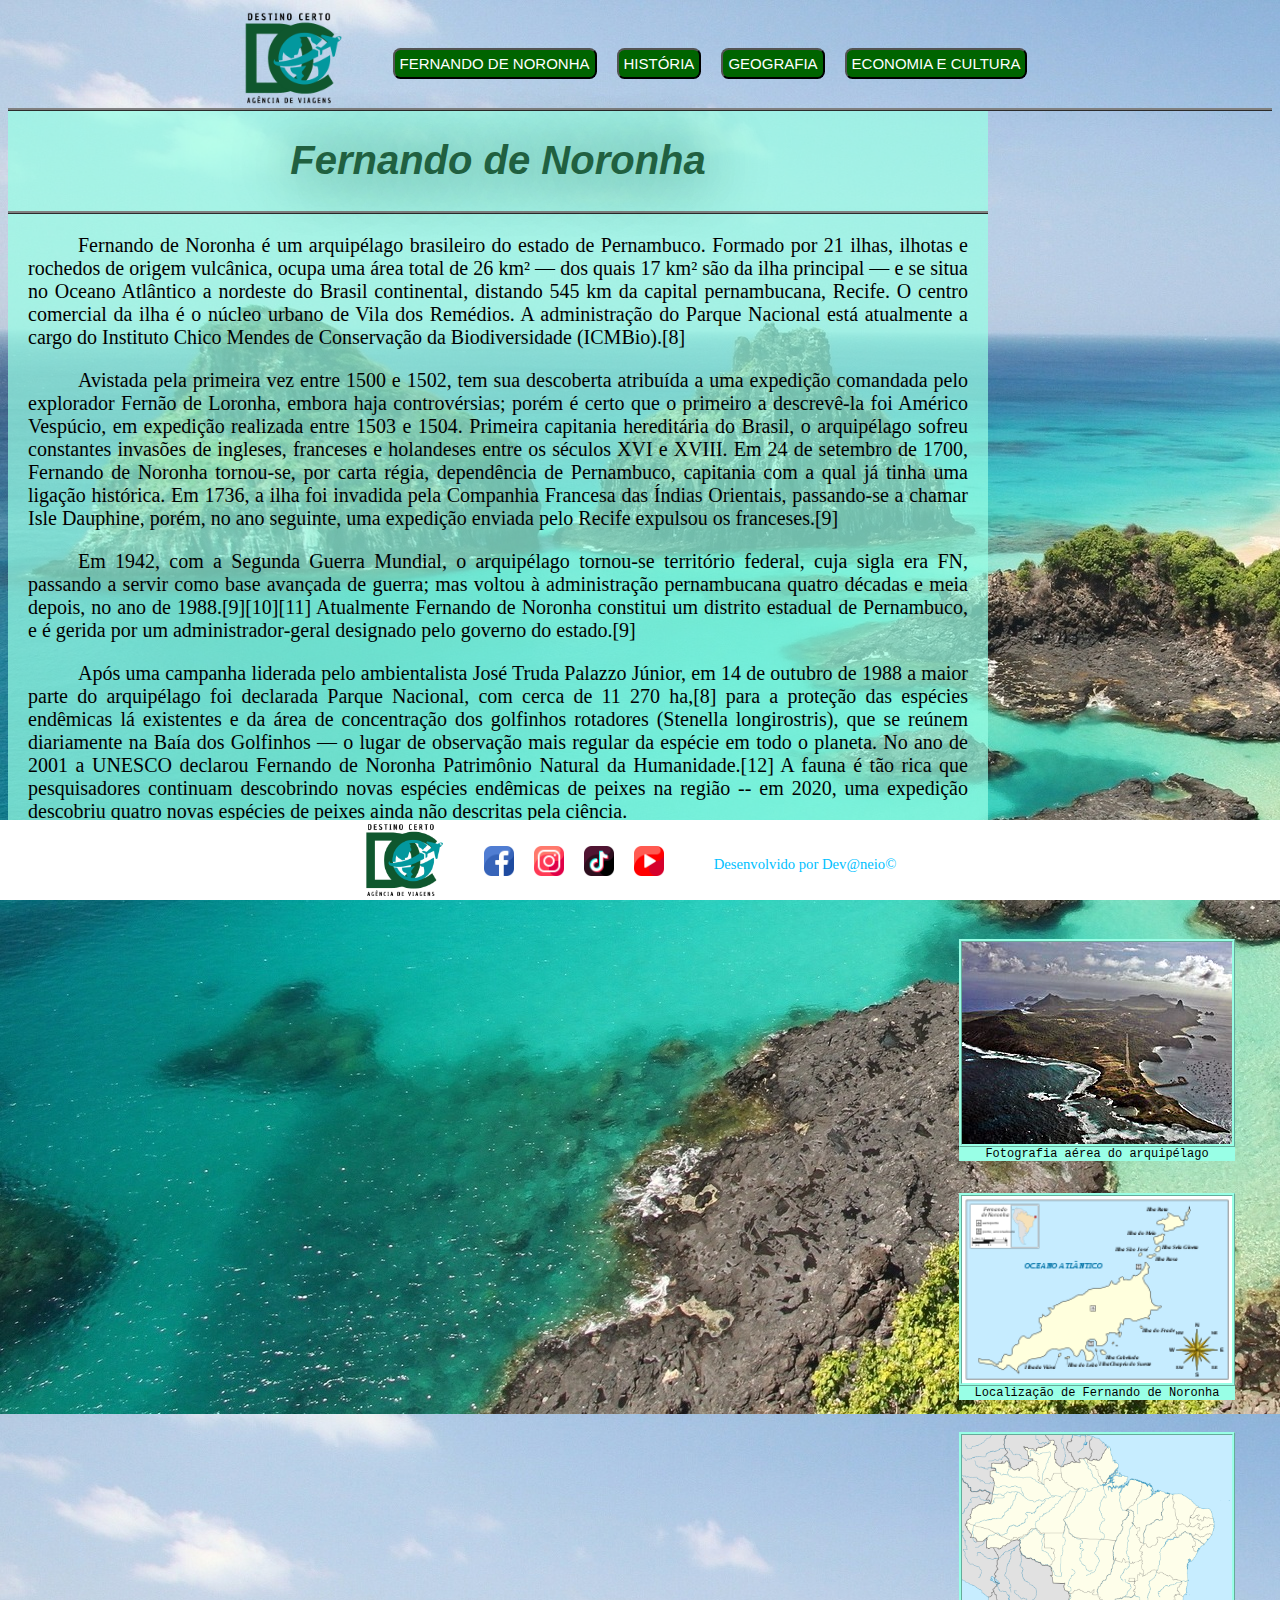
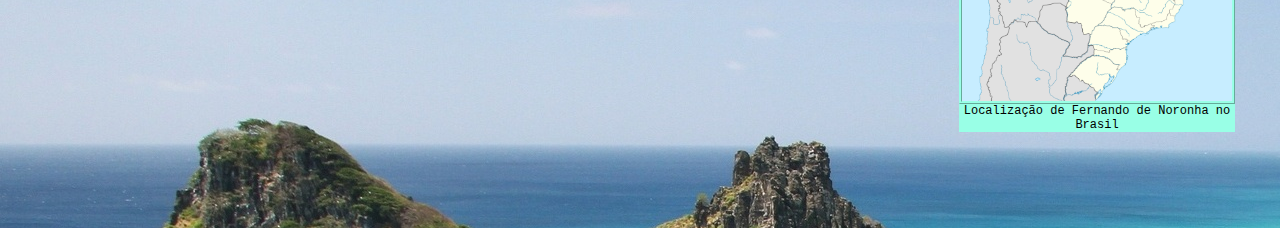
<file: index.html>
<!DOCTYPE html>
<html lang="pt-br">
	<head>
		<meta charset="utf-8">
		<meta name="viewport" content="width=device-width, initial-scale=1">
		<title>Destino Certo Agência de Viagens</title>

		<link rel="icon" href="Imagens/icone.png">
		<link rel="stylesheet" type="text/css" href="estilo.css">		
	</head>

	<body background="Imagens/fundo.jpg">
		<header>
			<div>
				<img id="logo" src="Imagens/logo.png">
			</div>

			<nav id="menu">
				<ul>
					<li><a href="index.html"><button>Fernando de Noronha</button></a></li>
					<li><a href="historia.html" target="blank"><button>História</button></a></li>
					<li><a href="geografia.html" target="blank"><button>Geografia</button></a></li>
					<li><a href="economia.html" target="blank"><button>Economia e Cultura</button></a></li>
				</ul>	
			</nav>
		</header>

		<section id="conteudo">
			<header>
				<h1><b><i>Fernando de Noronha</i></b></h1>				
			</header>

			<article>
				<p>Fernando de Noronha é um arquipélago brasileiro do estado de Pernambuco. Formado por 21 ilhas, ilhotas e rochedos de origem vulcânica, ocupa uma área total de 26 km² — dos quais 17 km² são da ilha principal — e se situa no Oceano Atlântico a nordeste do Brasil continental, distando 545 km da capital pernambucana, Recife. O centro comercial da ilha é o núcleo urbano de Vila dos Remédios. A administração do Parque Nacional está atualmente a cargo do Instituto Chico Mendes de Conservação da Biodiversidade (ICMBio).[8]</p>

				<p>Avistada pela primeira vez entre 1500 e 1502, tem sua descoberta atribuída a uma expedição comandada pelo explorador Fernão de Loronha, embora haja controvérsias; porém é certo que o primeiro a descrevê-la foi Américo Vespúcio, em expedição realizada entre 1503 e 1504. Primeira capitania hereditária do Brasil, o arquipélago sofreu constantes invasões de ingleses, franceses e holandeses entre os séculos XVI e XVIII. Em 24 de setembro de 1700, Fernando de Noronha tornou-se, por carta régia, dependência de Pernambuco, capitania com a qual já tinha uma ligação histórica. Em 1736, a ilha foi invadida pela Companhia Francesa das Índias Orientais, passando-se a chamar Isle Dauphine, porém, no ano seguinte, uma expedição enviada pelo Recife expulsou os franceses.[9]</p>

				<p>Em 1942, com a Segunda Guerra Mundial, o arquipélago tornou-se território federal, cuja sigla era FN, passando a servir como base avançada de guerra; mas voltou à administração pernambucana quatro décadas e meia depois, no ano de 1988.[9][10][11] Atualmente Fernando de Noronha constitui um distrito estadual de Pernambuco, e é gerida por um administrador-geral designado pelo governo do estado.[9]</p>

				<p>Após uma campanha liderada pelo ambientalista José Truda Palazzo Júnior, em 14 de outubro de 1988 a maior parte do arquipélago foi declarada Parque Nacional, com cerca de 11 270 ha,[8] para a proteção das espécies endêmicas lá existentes e da área de concentração dos golfinhos rotadores (Stenella longirostris), que se reúnem diariamente na Baía dos Golfinhos — o lugar de observação mais regular da espécie em todo o planeta. No ano de 2001 a UNESCO declarou Fernando de Noronha Patrimônio Natural da Humanidade.[12] A fauna é tão rica que pesquisadores continuam descobrindo novas espécies endêmicas de peixes na região -- em 2020, uma expedição descobriu quatro novas espécies de peixes ainda não descritas pela ciência.</p>				
			</article>
		</section>

		<aside id="lateral">
			<figure>
				<img src="Imagens/imagem1.jpg">
				<figcaption>Fotografia aérea do arquipélago</figcaption>
			</figure>

			<figure>
				<img src="Imagens/imagem2.png">
				<figcaption>Localização de Fernando de Noronha</figcaption>
			</figure>			

			<figure>
				<img src="Imagens/imagem3.png">
				<figcaption>Localização de Fernando de Noronha no Brasil</figcaption>
			</figure>			
		</aside>

		<footer>
			<div>
				<img id="logo" src="Imagens/logo.png">
			</div>

			<div>
				<ul>
					<li><a href="https://pt-br.facebook.com/" target="blank"><img class="logo_rede" src="Imagens/rede1.png"></a></li>
					<li><a href="https://www.instagram.com/accounts/login/" target="blank"><img class="logo_rede" src="Imagens/rede3.png"></a></li>
					<li><a href="https://www.tiktok.com/login?redirect_url=https%3A%2F%2Fwww.tiktok.com%2Fupload%3Flang%3Dpt-BR&lang=pt-BR" target="blank"><img class="logo_rede" src="Imagens/rede2.png"></a></li>
					<li><a href="https://accounts.google.com/signin/v2/identifier?continue=https%3A%2F%2Fwww.youtube.com%2Fsignin%3Faction_handle_signin%3Dtrue%26app%3Ddesktop%26hl%3Dpt%26next%3D%252F&hl=pt-BR&passive=false&service=youtube&uilel=0&flowName=GlifWebSignIn&flowEntry=AddSession" target="blank"><img class="logo_rede" src="Imagens/rede4.png"></a></li>
					<li style="padding-left:30px; margin-top: 10px">Desenvolvido por Dev@neio&copy;</li>
				</ul>
			</div>
		</footer>
	</body>
</html>
</file>
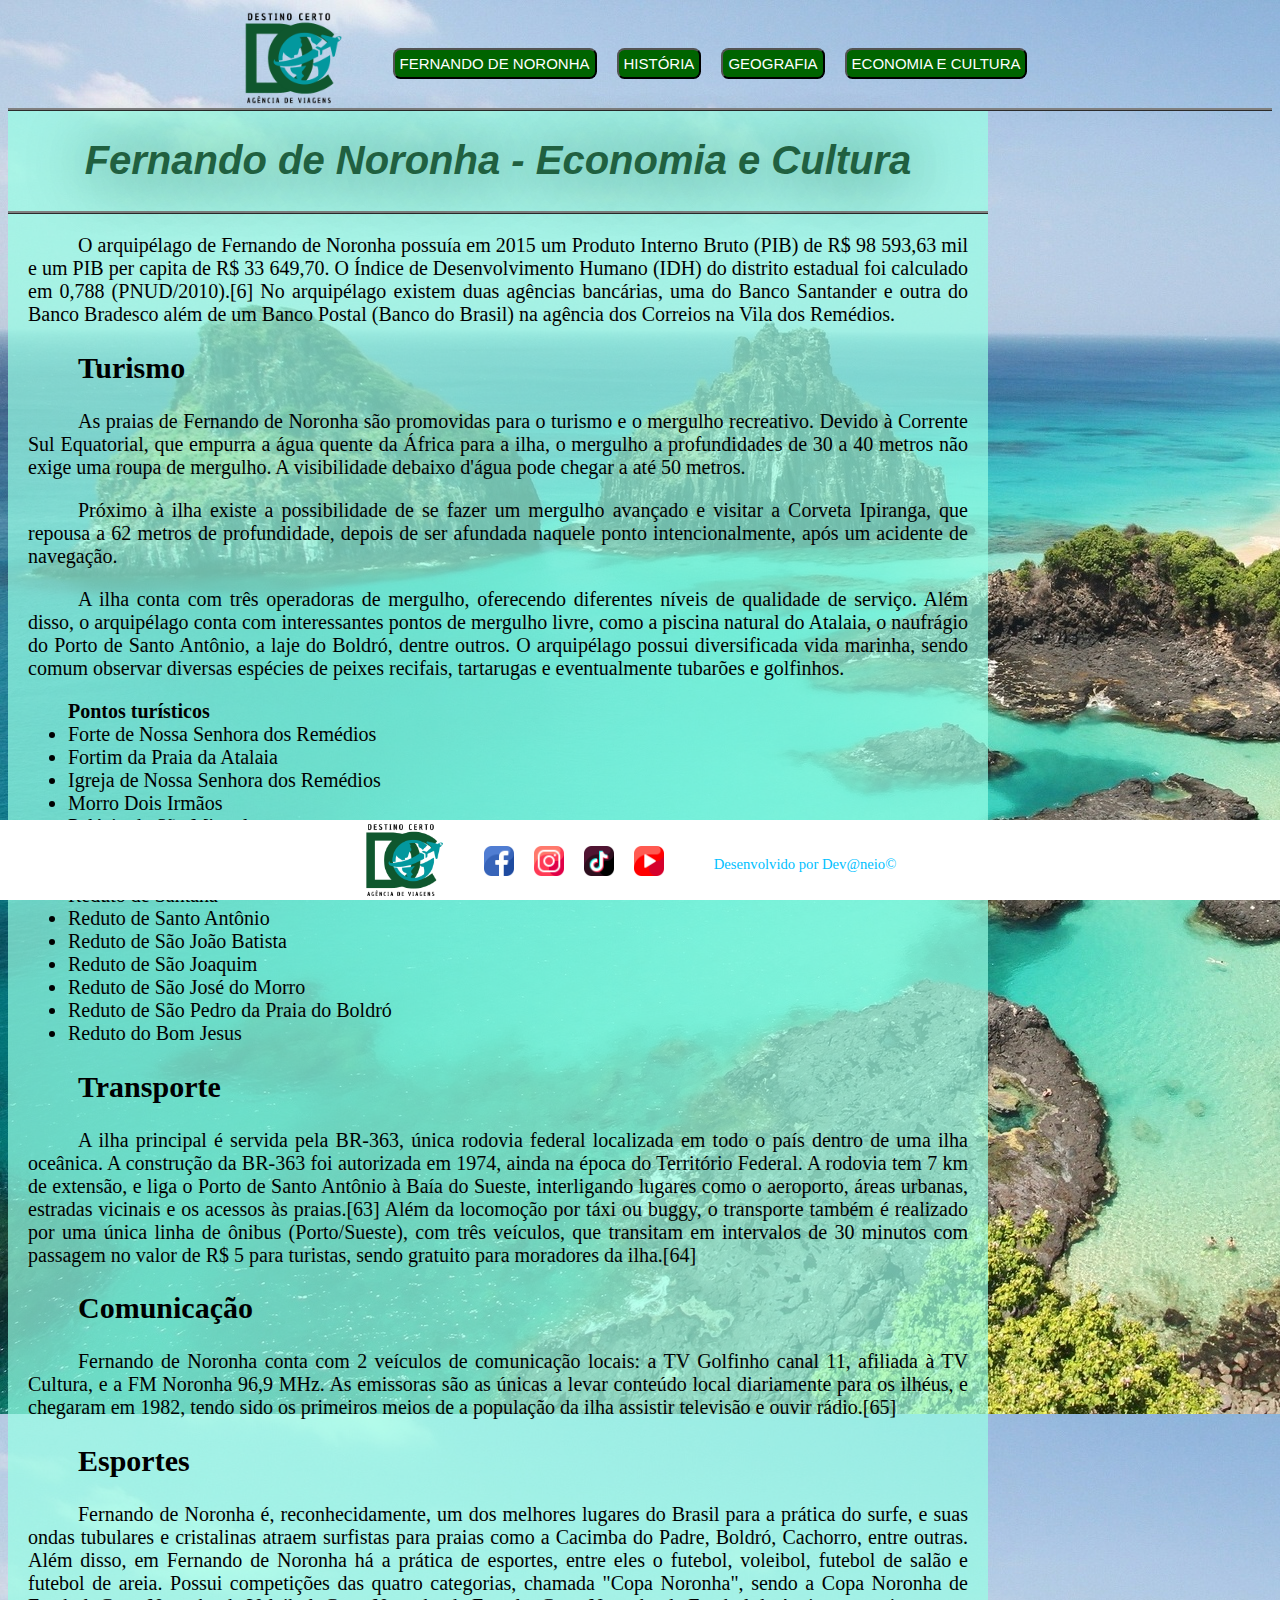
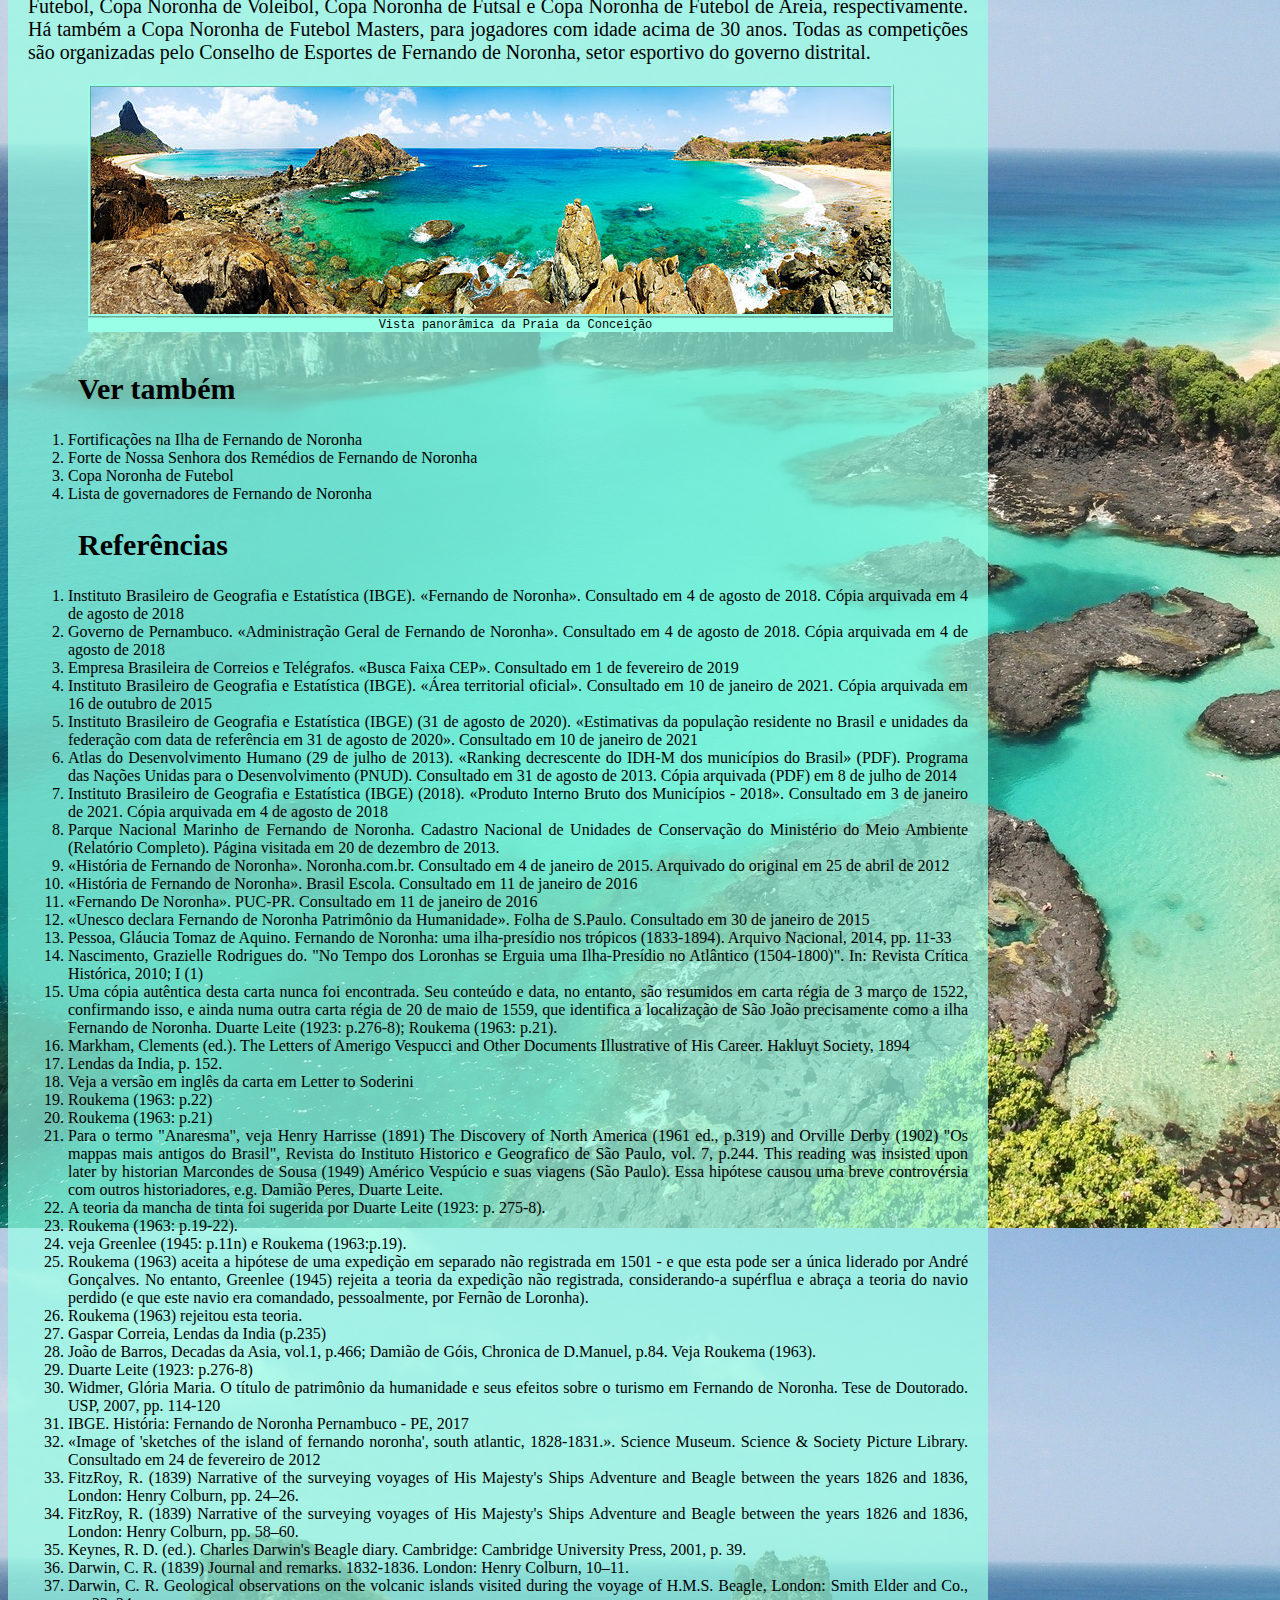
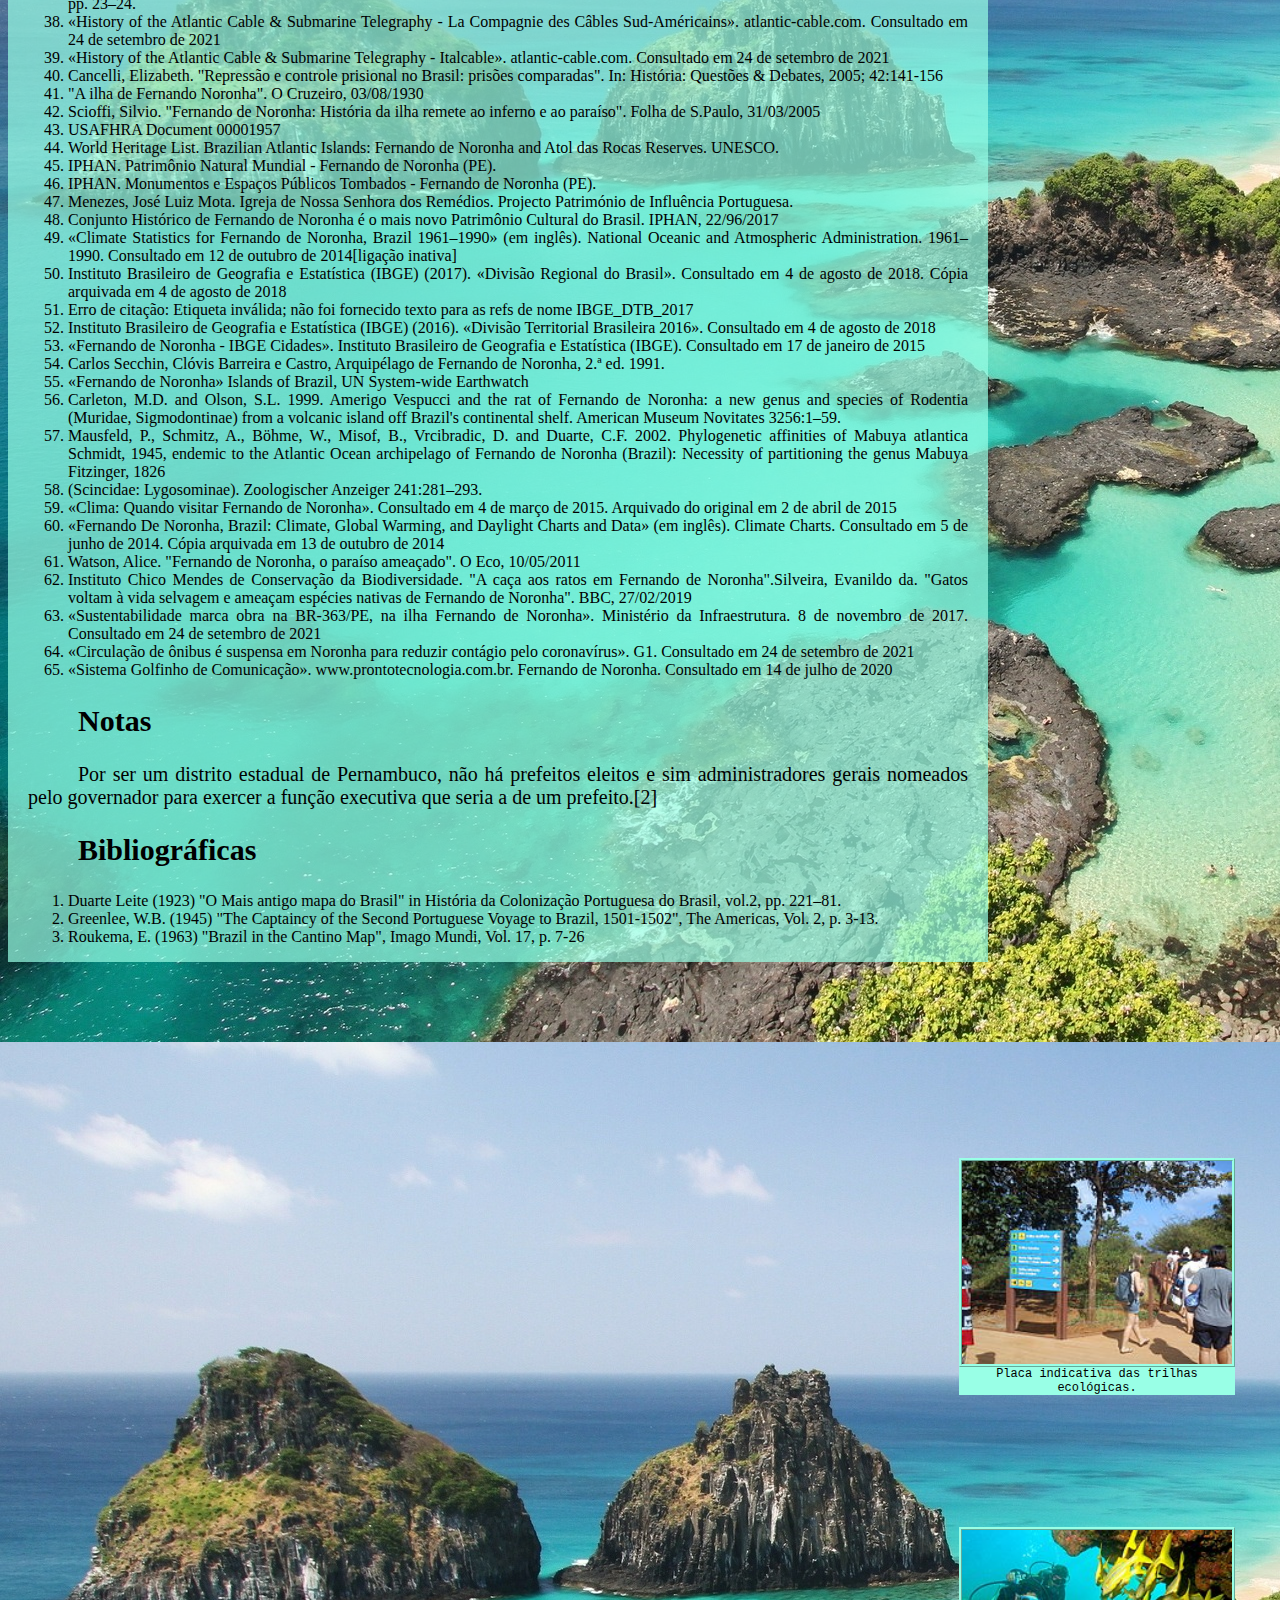
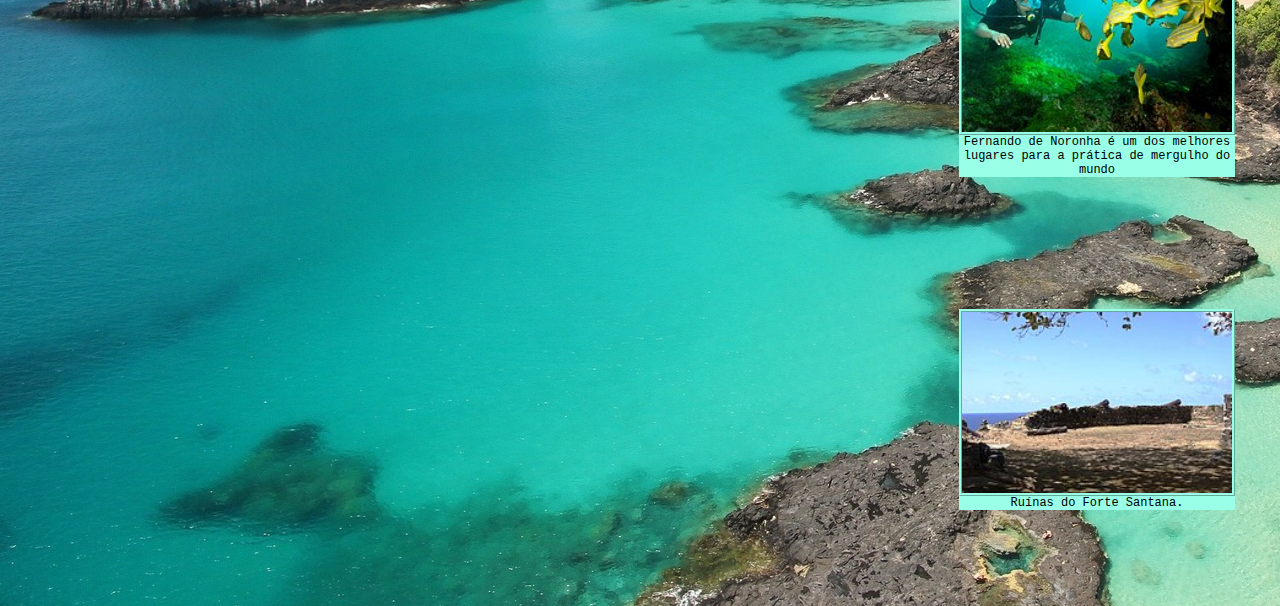
<file: economia.html>
<!DOCTYPE html>
<html lang="pt-br">
	<head>
		<meta charset="utf-8">
		<meta name="viewport" content="width=device-width, initial-scale=1">
		<title>Economia</title>

		<link rel="icon" href="Imagens/icone.png">
		<link rel="stylesheet" type="text/css" href="estilo.css">		
	</head>

	<body background="Imagens/fundo.jpg">
		<header>
			<div>
				<img id="logo" src="Imagens/logo.png">
			</div>

			<nav id="menu">
				<ul>
					<li><a href="index.html"><button>Fernando de Noronha</button></a></li>
					<li><a href="historia.html" target="blank"><button>História</button></a></li>
					<li><a href="geografia.html" target="blank"><button>Geografia</button></a></li>
					<li><a href="economia.html" target="blank"><button>Economia e Cultura</button></a></li>
				</ul>	
			</nav>
		</header>

		<section id="conteudo">
			<header>
				<h1><b><i>Fernando de Noronha - Economia e Cultura</i></b></h1>				
			</header>

			<article>
				<p>O arquipélago de Fernando de Noronha possuía em 2015 um Produto Interno Bruto (PIB) de R$ 98 593,63 mil e um PIB per capita de R$ 33 649,70. O Índice de Desenvolvimento Humano (IDH) do distrito estadual foi calculado em 0,788 (PNUD/2010).[6] No arquipélago existem duas agências bancárias, uma do Banco Santander e outra do Banco Bradesco além de um Banco Postal (Banco do Brasil) na agência dos Correios na Vila dos Remédios.</p>

				<h2>Turismo</h2>

				<p>As praias de Fernando de Noronha são promovidas para o turismo e o mergulho recreativo. Devido à Corrente Sul Equatorial, que empurra a água quente da África para a ilha, o mergulho a profundidades de 30 a 40 metros não exige uma roupa de mergulho. A visibilidade debaixo d'água pode chegar a até 50 metros.</p>

				<p>Próximo à ilha existe a possibilidade de se fazer um mergulho avançado e visitar a Corveta Ipiranga, que repousa a 62 metros de profundidade, depois de ser afundada naquele ponto intencionalmente, após um acidente de navegação.</p>

				<p>A ilha conta com três operadoras de mergulho, oferecendo diferentes níveis de qualidade de serviço. Além disso, o arquipélago conta com interessantes pontos de mergulho livre, como a piscina natural do Atalaia, o naufrágio do Porto de Santo Antônio, a laje do Boldró, dentre outros. O arquipélago possui diversificada vida marinha, sendo comum observar diversas espécies de peixes recifais, tartarugas e eventualmente tubarões e golfinhos.</p>

				<ul>
					<li type="none"><b>Pontos turísticos</b></li>
					<li>Forte de Nossa Senhora dos Remédios</li>
					<li>Fortim da Praia da Atalaia</li>
					<li>Igreja de Nossa Senhora dos Remédios</li>
					<li>Morro Dois Irmãos</li>
					<li>Palácio de São Miguel</li>
					<li>Reduto de Nossa Senhora da Conceição</li>
					<li>Reduto de Santa Cruz do Morro do Pico</li>
					<li>Reduto de Santana</li>
					<li>Reduto de Santo Antônio</li>
					<li>Reduto de São João Batista</li>
					<li>Reduto de São Joaquim</li>
					<li>Reduto de São José do Morro</li>
					<li>Reduto de São Pedro da Praia do Boldró</li>
					<li>Reduto do Bom Jesus</li>
				</ul>

				<h2>Transporte</h2>	

				<p>A ilha principal é servida pela BR-363, única rodovia federal localizada em todo o país dentro de uma ilha oceânica. A construção da BR-363 foi autorizada em 1974, ainda na época do Território Federal. A rodovia tem 7 km de extensão, e liga o Porto de Santo Antônio à Baía do Sueste, interligando lugares como o aeroporto, áreas urbanas, estradas vicinais e os acessos às praias.[63] Além da locomoção por táxi ou buggy, o transporte também é realizado por uma única linha de ônibus (Porto/Sueste), com três veículos, que transitam em intervalos de 30 minutos com passagem no valor de R$ 5 para turistas, sendo gratuito para moradores da ilha.[64]</p>

				<h2>Comunicação</h2>

				<p>Fernando de Noronha conta com 2 veículos de comunicação locais: a TV Golfinho canal 11, afiliada à TV Cultura, e a FM Noronha 96,9 MHz. As emissoras são as únicas a levar conteúdo local diariamente para os ilhéus, e chegaram em 1982, tendo sido os primeiros meios de a população da ilha assistir televisão e ouvir rádio.[65]</p>

				<h2>Esportes</h2>

				<p>Fernando de Noronha é, reconhecidamente, um dos melhores lugares do Brasil para a prática do surfe, e suas ondas tubulares e cristalinas atraem surfistas para praias como a Cacimba do Padre, Boldró, Cachorro, entre outras. Além disso, em Fernando de Noronha há a prática de esportes, entre eles o futebol, voleibol, futebol de salão e futebol de areia. Possui competições das quatro categorias, chamada "Copa Noronha", sendo a Copa Noronha de Futebol, Copa Noronha de Voleibol, Copa Noronha de Futsal e Copa Noronha de Futebol de Areia, respectivamente. Há também a Copa Noronha de Futebol Masters, para jogadores com idade acima de 30 anos. Todas as competições são organizadas pelo Conselho de Esportes de Fernando de Noronha, setor esportivo do governo distrital.</p>

				<figure class="fig1">
					<img src="Imagens/imagem23.jpg">
					<figcaption style="	width: 805px">Vista panorâmica da Praia da Conceição</figcaption>
				</figure>

				<h2>Ver também</h2>

				<ol>
					<li>Fortificações na Ilha de Fernando de Noronha</li>
					<li>Forte de Nossa Senhora dos Remédios de Fernando de Noronha</li>
					<li>Copa Noronha de Futebol</li>
					<li>Lista de governadores de Fernando de Noronha</li>
				</ol>

				<h2>Referências</h2>

				<ol>
					<li>Instituto Brasileiro de Geografia e Estatística (IBGE). «Fernando de Noronha». Consultado em 4 de agosto de 2018. Cópia arquivada em 4 de agosto de 2018</li>
					<li>Governo de Pernambuco. «Administração Geral de Fernando de Noronha». Consultado em 4 de agosto de 2018. Cópia arquivada em 4 de agosto de 2018</li>
					<li>Empresa Brasileira de Correios e Telégrafos. «Busca Faixa CEP». Consultado em 1 de fevereiro de 2019</li>
					<li>Instituto Brasileiro de Geografia e Estatística (IBGE). «Área territorial oficial». Consultado em 10 de janeiro de 2021. Cópia arquivada em 16 de outubro de 2015</li>
					<li>Instituto Brasileiro de Geografia e Estatística (IBGE) (31 de agosto de 2020). «Estimativas da população residente no Brasil e unidades da federação com data de referência em 31 de agosto de 2020». Consultado em 10 de janeiro de 2021</li>
					<li>Atlas do Desenvolvimento Humano (29 de julho de 2013). «Ranking decrescente do IDH-M dos municípios do Brasil» (PDF). Programa das Nações Unidas para o Desenvolvimento (PNUD). Consultado em 31 de agosto de 2013. Cópia arquivada (PDF) em 8 de julho de 2014</li>
					<li>Instituto Brasileiro de Geografia e Estatística (IBGE) (2018). «Produto Interno Bruto dos Municípios - 2018». Consultado em 3 de janeiro de 2021. Cópia arquivada em 4 de agosto de 2018</li>
					<li>Parque Nacional Marinho de Fernando de Noronha. Cadastro Nacional de Unidades de Conservação do Ministério do Meio Ambiente (Relatório Completo). Página visitada em 20 de dezembro de 2013.</li>
					<li>«História de Fernando de Noronha». Noronha.com.br. Consultado em 4 de janeiro de 2015. Arquivado do original em 25 de abril de 2012</li>
					<li>«História de Fernando de Noronha». Brasil Escola. Consultado em 11 de janeiro de 2016</li>
					<li>«Fernando De Noronha». PUC-PR. Consultado em 11 de janeiro de 2016</li>
					<li>«Unesco declara Fernando de Noronha Patrimônio da Humanidade». Folha de S.Paulo. Consultado em 30 de janeiro de 2015</li>
					<li>Pessoa, Gláucia Tomaz de Aquino. Fernando de Noronha: uma ilha-presídio nos trópicos (1833-1894). Arquivo Nacional, 2014, pp. 11-33</li>
					<li>Nascimento, Grazielle Rodrigues do. "No Tempo dos Loronhas se Erguia uma Ilha-Presídio no Atlântico (1504-1800)". In: Revista Crítica Histórica, 2010; I (1)</li>
					<li>Uma cópia autêntica desta carta nunca foi encontrada. Seu conteúdo e data, no entanto, são resumidos em carta régia de 3 março de 1522, confirmando isso, e ainda numa outra carta régia de 20 de maio de 1559, que identifica a localização de São João precisamente como a ilha Fernando de Noronha. Duarte Leite (1923: p.276-8); Roukema (1963: p.21).</li>
					<li>Markham, Clements (ed.). The Letters of Amerigo Vespucci and Other Documents Illustrative of His Career. Hakluyt Society, 1894</li>
					<li>Lendas da India, p. 152.</li>
					<li>Veja a versão em inglês da carta em Letter to Soderini</li>
					<li>Roukema (1963: p.22)</li>
					<li>Roukema (1963: p.21)</li>
					<li>Para o termo "Anaresma", veja Henry Harrisse (1891) The Discovery of North America (1961 ed., p.319) and Orville Derby (1902) "Os mappas mais antigos do Brasil", Revista do Instituto Historico e Geografico de São Paulo, vol. 7, p.244. This reading was insisted upon later by historian Marcondes de Sousa (1949) Américo Vespúcio e suas viagens (São Paulo). Essa hipótese causou uma breve controvérsia com outros historiadores, e.g. Damião Peres, Duarte Leite.</li>
					<li>A teoria da mancha de tinta foi sugerida por Duarte Leite (1923: p. 275-8).</li>
					<li>Roukema (1963: p.19-22).</li>
					<li>veja Greenlee (1945: p.11n) e Roukema (1963:p.19).</li>
					<li>Roukema (1963) aceita a hipótese de uma expedição em separado não registrada em 1501 - e que esta pode ser a única liderado por André Gonçalves. No entanto, Greenlee (1945) rejeita a teoria da expedição não registrada, considerando-a supérflua e abraça a teoria do navio perdido (e que este navio era comandado, pessoalmente, por Fernão de Loronha).</li>
					<li>Roukema (1963) rejeitou esta teoria.</li>
					<li>Gaspar Correia, Lendas da India (p.235)</li>
					<li>João de Barros, Decadas da Asia, vol.1, p.466; Damião de Góis, Chronica de D.Manuel, p.84. Veja Roukema (1963).</li>
					<li>Duarte Leite (1923: p.276-8)</li>
					<li>Widmer, Glória Maria. O título de patrimônio da humanidade e seus efeitos sobre o turismo em Fernando de Noronha. Tese de Doutorado. USP, 2007, pp. 114-120</li>
					<li>IBGE. História: Fernando de Noronha Pernambuco - PE, 2017</li>
					<li>«Image of 'sketches of the island of fernando noronha', south atlantic, 1828-1831.». Science Museum. Science & Society Picture Library. Consultado em 24 de fevereiro de 2012</li>
					<li>FitzRoy, R. (1839) Narrative of the surveying voyages of His Majesty's Ships Adventure and Beagle between the years 1826 and 1836, London: Henry Colburn, pp. 24–26.</li>
					<li>FitzRoy, R. (1839) Narrative of the surveying voyages of His Majesty's Ships Adventure and Beagle between the years 1826 and 1836, London: Henry Colburn, pp. 58–60.</li>
					<li>Keynes, R. D. (ed.). Charles Darwin's Beagle diary. Cambridge: Cambridge University Press, 2001, p. 39.</li>
					<li>Darwin, C. R. (1839) Journal and remarks. 1832-1836. London: Henry Colburn, 10–11.</li>
					<li>Darwin, C. R. Geological observations on the volcanic islands visited during the voyage of H.M.S. Beagle, London: Smith Elder and Co., pp. 23–24.</li>
					<li>«History of the Atlantic Cable & Submarine Telegraphy - La Compagnie des Câbles Sud-Américains». atlantic-cable.com. Consultado em 24 de setembro de 2021</li>
					<li>«History of the Atlantic Cable & Submarine Telegraphy - Italcable». atlantic-cable.com. Consultado em 24 de setembro de 2021</li>
					<li>Cancelli, Elizabeth. "Repressão e controle prisional no Brasil: prisões comparadas". In: História: Questões & Debates, 2005; 42:141-156</li>
					<li>"A ilha de Fernando Noronha". O Cruzeiro, 03/08/1930</li>
					<li>Scioffi, Silvio. "Fernando de Noronha: História da ilha remete ao inferno e ao paraíso". Folha de S.Paulo, 31/03/2005</li>
					<li>USAFHRA Document 00001957</li>
					<li>World Heritage List. Brazilian Atlantic Islands: Fernando de Noronha and Atol das Rocas Reserves. UNESCO.</li>
					<li>IPHAN. Patrimônio Natural Mundial - Fernando de Noronha (PE).</li>
					<li>IPHAN. Monumentos e Espaços Públicos Tombados - Fernando de Noronha (PE).</li>
					<li>Menezes, José Luiz Mota. Igreja de Nossa Senhora dos Remédios. Projecto Património de Influência Portuguesa.</li>
					<li>Conjunto Histórico de Fernando de Noronha é o mais novo Patrimônio Cultural do Brasil. IPHAN, 22/96/2017</li>
					<li>«Climate Statistics for Fernando de Noronha, Brazil 1961–1990» (em inglês). National Oceanic and Atmospheric Administration. 1961–1990. Consultado em 12 de outubro de 2014[ligação inativa]</li>
					<li>Instituto Brasileiro de Geografia e Estatística (IBGE) (2017). «Divisão Regional do Brasil». Consultado em 4 de agosto de 2018. Cópia arquivada em 4 de agosto de 2018</li>
					<li>Erro de citação: Etiqueta <ref> inválida; não foi fornecido texto para as refs de nome IBGE_DTB_2017</li>
					<li>Instituto Brasileiro de Geografia e Estatística (IBGE) (2016). «Divisão Territorial Brasileira 2016». Consultado em 4 de agosto de 2018</li>
					<li>«Fernando de Noronha - IBGE Cidades». Instituto Brasileiro de Geografia e Estatística (IBGE). Consultado em 17 de janeiro de 2015</li>
					<li>Carlos Secchin, Clóvis Barreira e Castro, Arquipélago de Fernando de Noronha, 2.ª ed. 1991.</li>
					<li>«Fernando de Noronha» Islands of Brazil, UN System-wide Earthwatch</li>
					<li>Carleton, M.D. and Olson, S.L. 1999. Amerigo Vespucci and the rat of Fernando de Noronha: a new genus and species of Rodentia (Muridae, Sigmodontinae) from a volcanic island off Brazil's continental shelf. American Museum Novitates 3256:1–59.</li>
					<li>Mausfeld, P., Schmitz, A., Böhme, W., Misof, B., Vrcibradic, D. and Duarte, C.F. 2002. Phylogenetic affinities of Mabuya atlantica Schmidt, 1945, endemic to the Atlantic Ocean archipelago of Fernando de Noronha (Brazil): Necessity of partitioning the genus Mabuya Fitzinger, 1826</li>
					<li>(Scincidae: Lygosominae). Zoologischer Anzeiger 241:281–293.</li>
					<li>«Clima: Quando visitar Fernando de Noronha». Consultado em 4 de março de 2015. Arquivado do original em 2 de abril de 2015</li>
					<li>«Fernando De Noronha, Brazil: Climate, Global Warming, and Daylight Charts and Data» (em inglês). Climate Charts. Consultado em 5 de junho de 2014. Cópia arquivada em 13 de outubro de 2014</li>
					<li>Watson, Alice. "Fernando de Noronha, o paraíso ameaçado". O Eco, 10/05/2011</li>
					<li>Instituto Chico Mendes de Conservação da Biodiversidade. "A caça aos ratos em Fernando de Noronha".Silveira, Evanildo da. "Gatos voltam à vida selvagem e ameaçam espécies nativas de Fernando de Noronha". BBC, 27/02/2019</li>
					<li>«Sustentabilidade marca obra na BR-363/PE, na ilha Fernando de Noronha». Ministério da Infraestrutura. 8 de novembro de 2017. Consultado em 24 de setembro de 2021</li>
					<li>«Circulação de ônibus é suspensa em Noronha para reduzir contágio pelo coronavírus». G1. Consultado em 24 de setembro de 2021</li>
					<li>«Sistema Golfinho de Comunicação». www.prontotecnologia.com.br. Fernando de Noronha. Consultado em 14 de julho de 2020</li>
				</ol>

				<h2>Notas</h2>

				<p>Por ser um distrito estadual de Pernambuco, não há prefeitos eleitos e sim administradores gerais nomeados pelo governador para exercer a função executiva que seria a de um prefeito.[2]</p>

				<h2>Bibliográficas</h2>

				<ol>
					<li>Duarte Leite (1923) "O Mais antigo mapa do Brasil" in História da Colonização Portuguesa do Brasil, vol.2, pp. 221–81.</li>
					<li>Greenlee, W.B. (1945) "The Captaincy of the Second Portuguese Voyage to Brazil, 1501-1502", The Americas, Vol. 2, p. 3-13.</li>
					<li>Roukema, E. (1963) "Brazil in the Cantino Map", Imago Mundi, Vol. 17, p. 7-26</li>
				</ol>
			</article>
		</section>

		<aside id="lateral">			
			<figure style="padding-top: 100px;">
				<img src="Imagens/imagem20.jpg">
				<figcaption>Placa indicativa das trilhas ecológicas.</figcaption>
			</figure>

			<figure style="padding-top: 100px;">
				<img src="Imagens/imagem21.jpg">
				<figcaption>Fernando de Noronha é um dos melhores lugares para a prática de mergulho do mundo</figcaption>
			</figure>

			<figure style="padding-top: 100px;">
				<img src="Imagens/imagem22.jpg">
				<figcaption>Ruínas do Forte Santana.</figcaption>
			</figure>				
		</aside>

		<footer>
			<div>
				<img id="logo" src="Imagens/logo.png">
			</div>

			<div>
				<ul>
					<li><a href="https://pt-br.facebook.com/" target="blank"><img class="logo_rede" src="Imagens/rede1.png"></a></li>
					<li><a href="https://www.instagram.com/accounts/login/" target="blank"><img class="logo_rede" src="Imagens/rede3.png"></a></li>
					<li><a href="https://www.tiktok.com/login?redirect_url=https%3A%2F%2Fwww.tiktok.com%2Fupload%3Flang%3Dpt-BR&lang=pt-BR" target="blank"><img class="logo_rede" src="Imagens/rede2.png"></a></li>
					<li><a href="https://accounts.google.com/signin/v2/identifier?continue=https%3A%2F%2Fwww.youtube.com%2Fsignin%3Faction_handle_signin%3Dtrue%26app%3Ddesktop%26hl%3Dpt%26next%3D%252F&hl=pt-BR&passive=false&service=youtube&uilel=0&flowName=GlifWebSignIn&flowEntry=AddSession" target="blank"><img class="logo_rede" src="Imagens/rede4.png"></a></li>
					<li style="padding-left:30px; margin-top: 10px">Desenvolvido por Dev@neio&copy;</li>
				</ul>
			</div>
		</footer>
	</body>
</html>
</file>
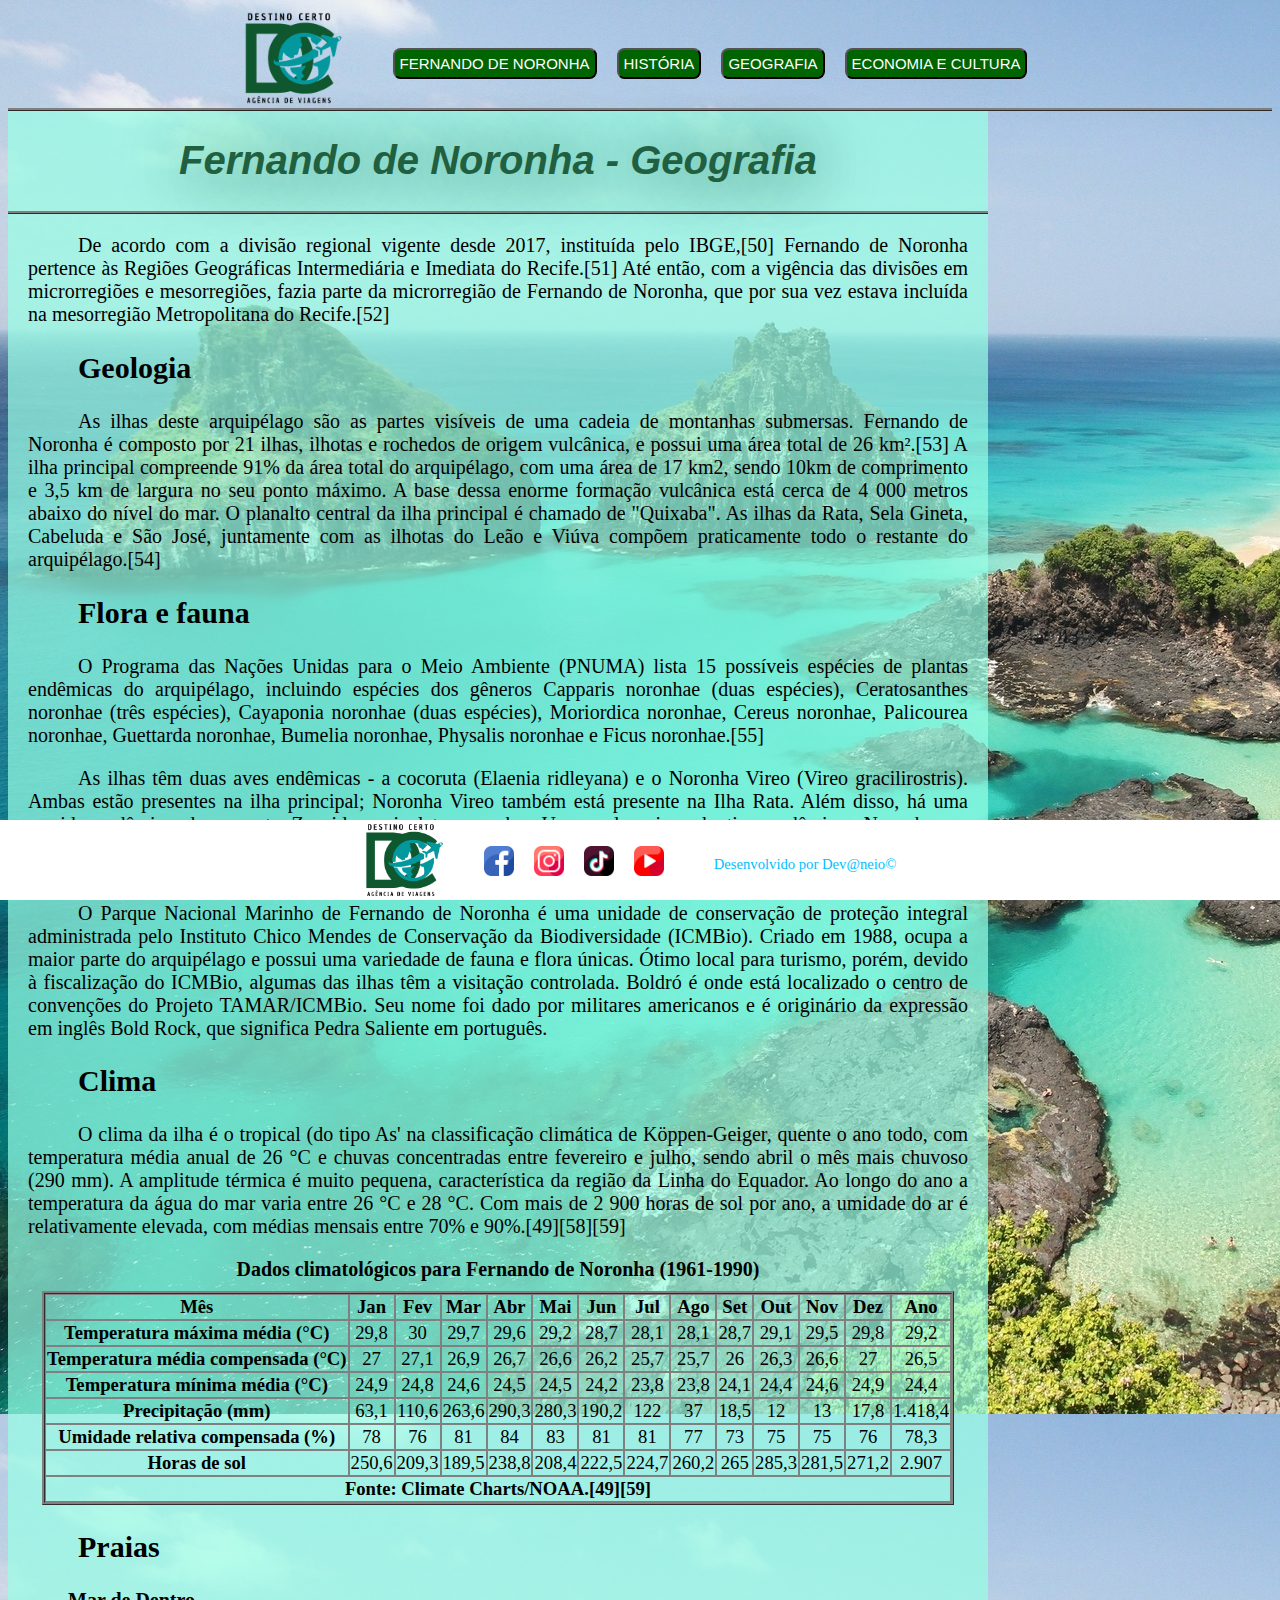
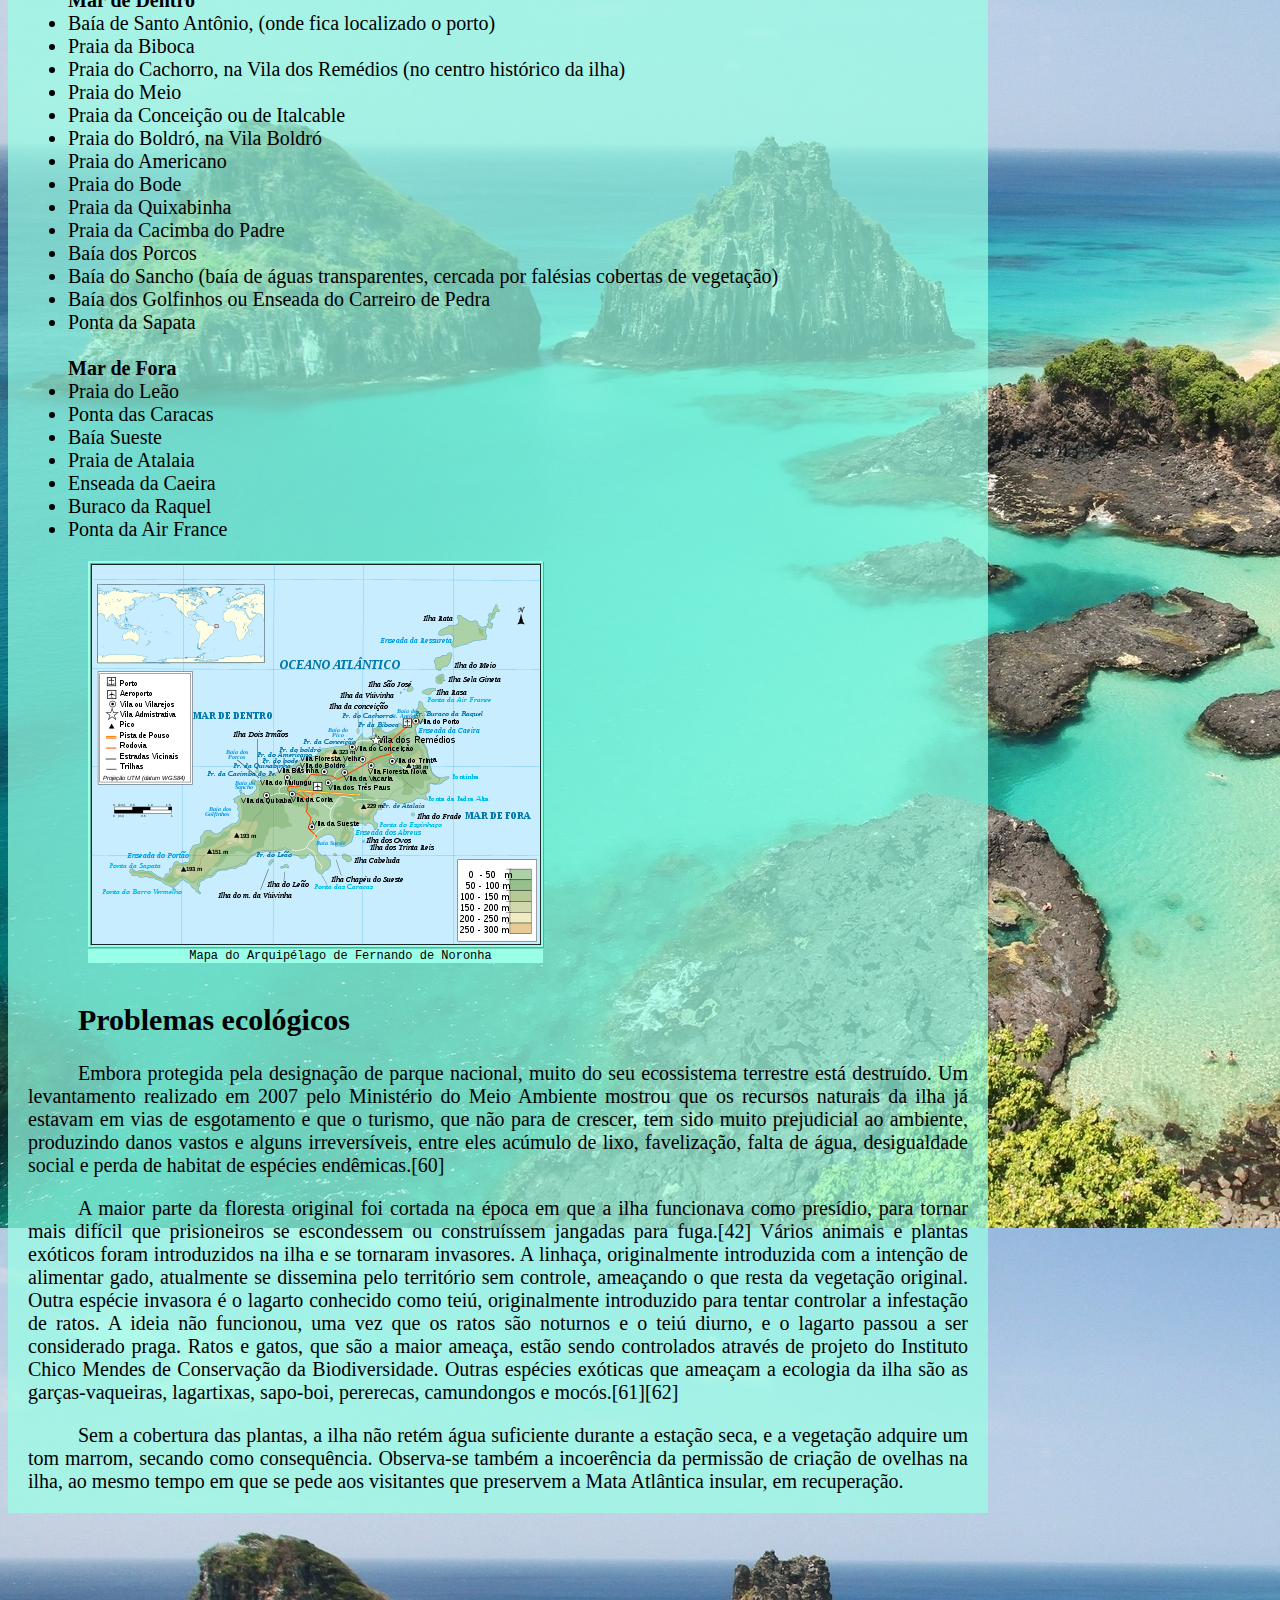
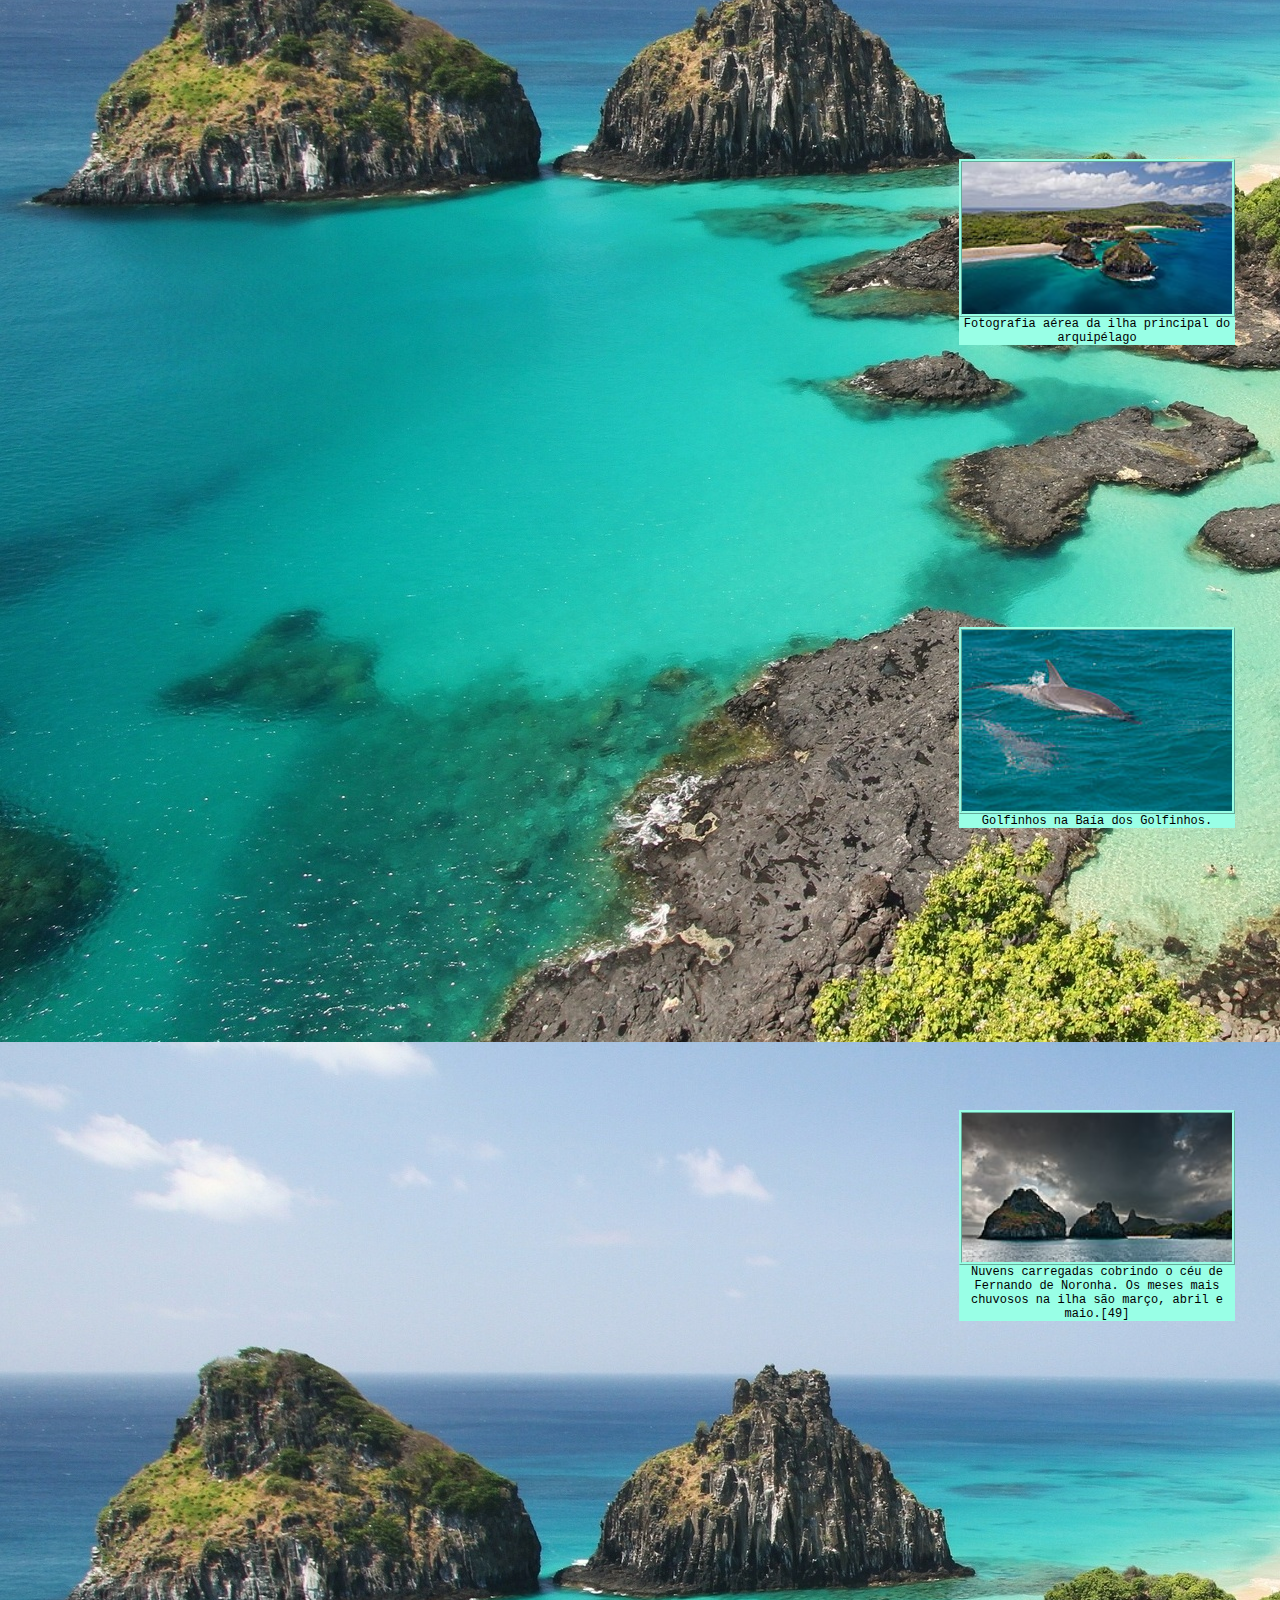
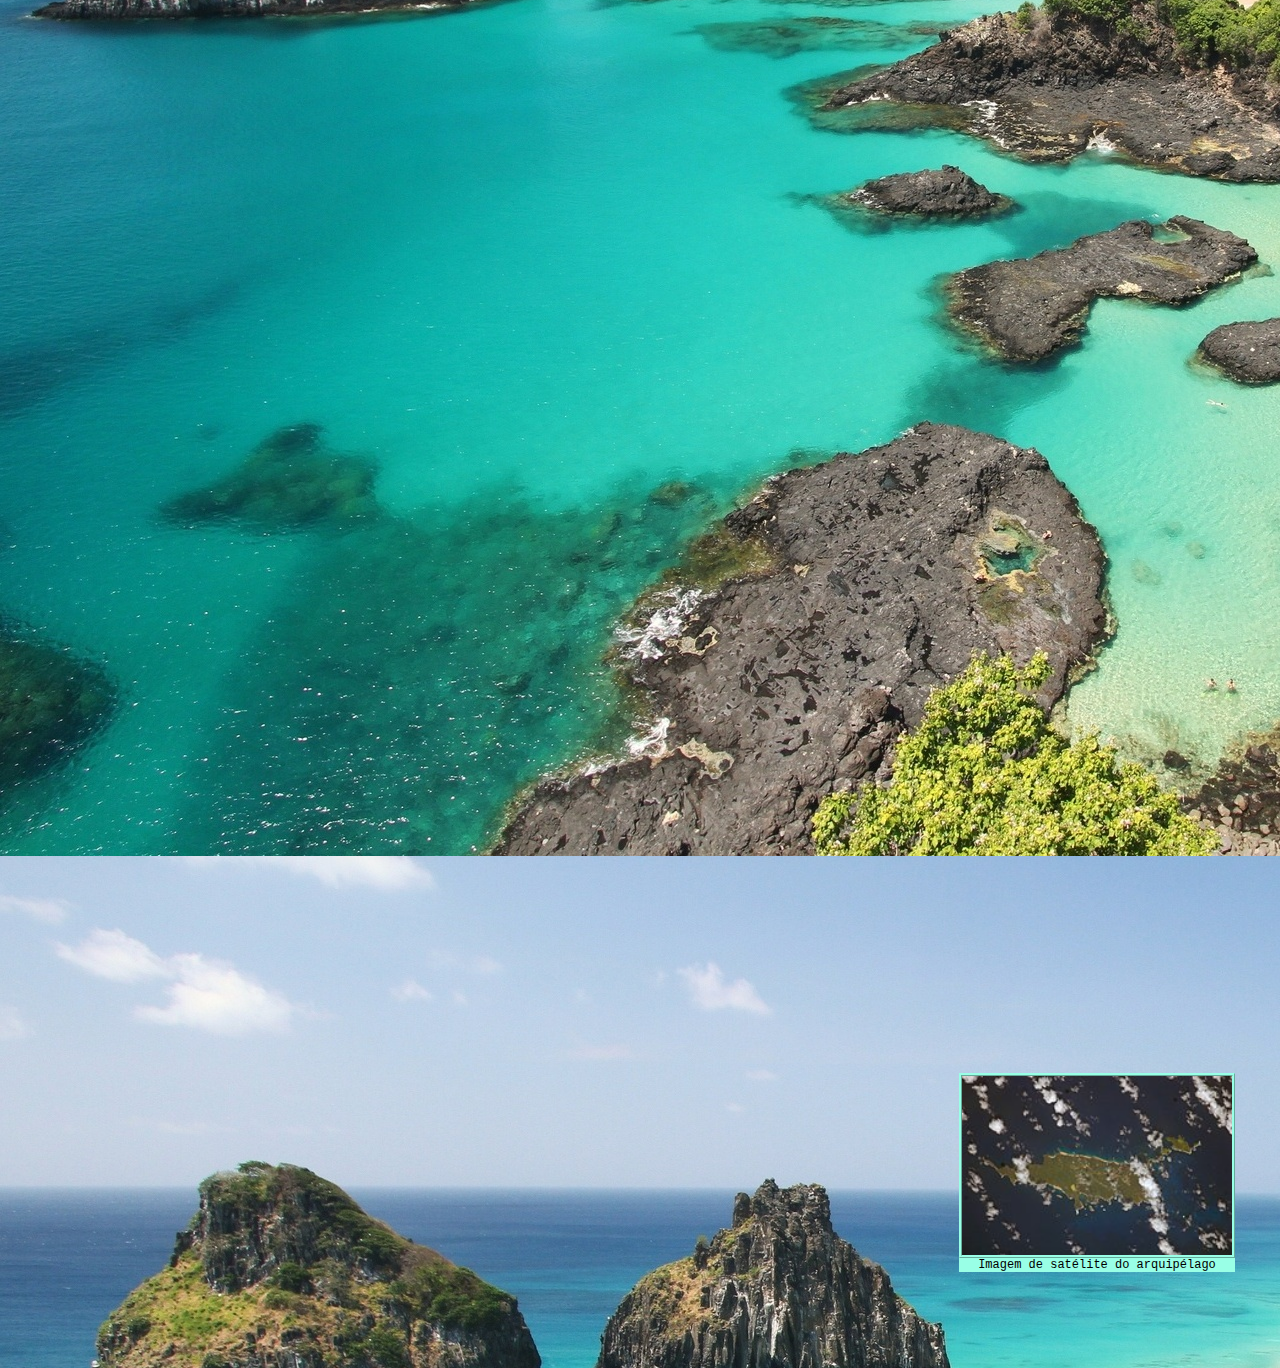
<file: geografia.html>
<!DOCTYPE html>
<html lang="pt-br">
	<head>
		<meta charset="utf-8">
		<meta name="viewport" content="width=device-width, initial-scale=1">
		<title>Geografia</title>

		<link rel="icon" href="Imagens/icone.png">
		<link rel="stylesheet" type="text/css" href="estilo.css">		
	</head>

	<body background="Imagens/fundo.jpg">
		<header>
			<div>
				<img id="logo" src="Imagens/logo.png">
			</div>

			<nav id="menu">
				<ul>
					<li><a href="index.html"><button>Fernando de Noronha</button></a></li>
					<li><a href="historia.html" target="blank"><button>História</button></a></li>
					<li><a href="geografia.html" target="blank"><button>Geografia</button></a></li>
					<li><a href="economia.html" target="blank"><button>Economia e Cultura</button></a></li>
				</ul>	
			</nav>
		</header>

		<section id="conteudo">
			<header>
				<h1><b><i>Fernando de Noronha - Geografia</i></b></h1>				
			</header>

			<article>
				<p>De acordo com a divisão regional vigente desde 2017, instituída pelo IBGE,[50] Fernando de Noronha pertence às Regiões Geográficas Intermediária e Imediata do Recife.[51] Até então, com a vigência das divisões em microrregiões e mesorregiões, fazia parte da microrregião de Fernando de Noronha, que por sua vez estava incluída na mesorregião Metropolitana do Recife.[52]</p>

				<h2>Geologia</h2>

				<p>As ilhas deste arquipélago são as partes visíveis de uma cadeia de montanhas submersas. Fernando de Noronha é composto por 21 ilhas, ilhotas e rochedos de origem vulcânica, e possui uma área total de 26 km².[53] A ilha principal compreende 91% da área total do arquipélago, com uma área de 17 km2, sendo 10km de comprimento e 3,5 km de largura no seu ponto máximo. A base dessa enorme formação vulcânica está cerca de 4 000 metros abaixo do nível do mar. O planalto central da ilha principal é chamado de "Quixaba". As ilhas da Rata, Sela Gineta, Cabeluda e São José, juntamente com as ilhotas do Leão e Viúva compõem praticamente todo o restante do arquipélago.[54]</p>

				<h2>Flora e fauna</h2>

				<p>O Programa das Nações Unidas para o Meio Ambiente (PNUMA) lista 15 possíveis espécies de plantas endêmicas do arquipélago, incluindo espécies dos gêneros Capparis noronhae (duas espécies), Ceratosanthes noronhae (três espécies), Cayaponia noronhae (duas espécies), Moriordica noronhae, Cereus noronhae, Palicourea noronhae, Guettarda noronhae, Bumelia noronhae, Physalis noronhae e Ficus noronhae.[55]</p>

				<p>As ilhas têm duas aves endêmicas - a cocoruta (Elaenia ridleyana) e o Noronha Vireo (Vireo gracilirostris). Ambas estão presentes na ilha principal; Noronha Vireo também está presente na Ilha Rata. Além disso, há uma corrida endêmica do avoante Zenaida auriculata noronha. Um roedor sigmodontine endêmico, Noronhomys vespuccii, citado por Américo Vespúcio, está extinto.[56] As ilhas têm dois répteis endêmicos, Amphisbaena ridleyi e Trachylepis atlantica.[57]</p>


				<p>O Parque Nacional Marinho de Fernando de Noronha é uma unidade de conservação de proteção integral administrada pelo Instituto Chico Mendes de Conservação da Biodiversidade (ICMBio). Criado em 1988, ocupa a maior parte do arquipélago e possui uma variedade de fauna e flora únicas. Ótimo local para turismo, porém, devido à fiscalização do ICMBio, algumas das ilhas têm a visitação controlada. Boldró é onde está localizado o centro de convenções do Projeto TAMAR/ICMBio. Seu nome foi dado por militares americanos e é originário da expressão em inglês Bold Rock, que significa Pedra Saliente em português.</p>

				<h2>Clima</h2>

				<p>O clima da ilha é o tropical (do tipo As' na classificação climática de Köppen-Geiger, quente o ano todo, com temperatura média anual de 26 °C e chuvas concentradas entre fevereiro e julho, sendo abril o mês mais chuvoso (290 mm). A amplitude térmica é muito pequena, característica da região da Linha do Equador. Ao longo do ano a temperatura da água do mar varia entre 26 °C e 28 °C. Com mais de 2 900 horas de sol por ano, a umidade do ar é relativamente elevada, com médias mensais entre 70% e 90%.[49][58][59]</p>

				<table id="tab1">
					<caption>Dados climatológicos para Fernando de Noronha (1961-1990)</caption>
					<tr><td class="titulo">Mês</td><td class="titulo">Jan</td><td class="titulo">Fev</td><td class="titulo">Mar</td><td class="titulo">Abr</td><td class="titulo">Mai</td><td class="titulo">Jun</td><td class="titulo">Jul</td><td class="titulo">Ago</td><td class="titulo">Set</td><td class="titulo">Out</td><td class="titulo">Nov</td><td class="titulo">Dez</td><td class="titulo">Ano</td></tr>
					<tr><td class="titulo">Temperatura máxima média (°C)</td><td>29,8</td><td>30</td><td>29,7</td><td>29,6</td><td>29,2</td><td>28,7</td><td>28,1</td><td>28,1</td><td>28,7</td><td>29,1</td><td>29,5</td><td>29,8</td><td>29,2</td></tr>
					<tr><td class="titulo">Temperatura média compensada (°C)</td><td>27</td><td>27,1</td><td>26,9</td><td>26,7</td><td>26,6</td><td>26,2</td><td>25,7</td><td>25,7</td><td>26</td><td>26,3</td><td>26,6</td><td>27</td><td>26,5</td></tr>
					<tr><td class="titulo">Temperatura mínima média (°C)</td><td>24,9</td><td>24,8</td><td>24,6</td><td>24,5</td><td>24,5</td><td>24,2</td><td>23,8</td><td>23,8</td><td>24,1</td><td>24,4</td><td>24,6</td><td>24,9</td><td>24,4</td></tr>
					<tr><td class="titulo">Precipitação (mm)</td><td>63,1</td><td>110,6</td><td>263,6</td><td>290,3</td><td>280,3</td><td>190,2</td><td>122</td><td>37</td><td>18,5</td><td>12</td><td>13</td><td>17,8</td><td>1.418,4</td></tr>
					<tr><td class="titulo">Umidade relativa compensada (%)</td><td>78</td><td>76</td><td>81</td><td>84</td><td>83</td><td>81</td><td>81</td><td>77</td><td>73</td><td>75</td><td>75</td><td>76</td><td>78,3</td></tr>
					<tr><td class="titulo">Horas de sol</td><td>250,6</td><td>209,3</td><td>189,5</td><td>238,8</td><td>208,4</td><td>222,5</td><td>224,7</td><td>260,2</td><td>265</td><td>285,3</td><td>281,5</td><td>271,2</td><td>2.907</td></tr>
					<tr><td class="titulo" colspan="14">Fonte: Climate Charts/NOAA.[49][59]</td></tr>
				</table>

				<h2>Praias</h2>

				<ul>
					<li type="none"><b>Mar de Dentro</b></li>
					<li>Baía de Santo Antônio, (onde fica localizado o porto)</li>
					<li>Praia da Biboca</li>
					<li>Praia do Cachorro, na Vila dos Remédios (no centro histórico da ilha)</li>
					<li>Praia do Meio</li>
					<li>Praia da Conceição ou de Italcable</li>
					<li>Praia do Boldró, na Vila Boldró</li>
					<li>Praia do Americano</li>
					<li>Praia do Bode</li>
					<li>Praia da Quixabinha</li>
					<li>Praia da Cacimba do Padre</li>
					<li>Baía dos Porcos</li>
					<li>Baía do Sancho (baía de águas transparentes, cercada por falésias cobertas de vegetação)</li>
					<li>Baía dos Golfinhos ou Enseada do Carreiro de Pedra</li>
					<li>Ponta da Sapata</li><br>
					<li type="none"><b>Mar de Fora</b></li>
					<li>Praia do Leão</li>
					<li>Ponta das Caracas</li>
					<li>Baía Sueste</li>
					<li>Praia de Atalaia</li>
					<li>Enseada da Caeira</li>
					<li>Buraco da Raquel</li>
					<li>Ponta da Air France</li>
				</ul>

				<figure class="fig1">
					<img src="Imagens/imagem18.png">
					<figcaption style="	width: 455px">Mapa do Arquipélago de Fernando de Noronha</figcaption>
				</figure>

				<h2>Problemas ecológicos</h2>

				<p>Embora protegida pela designação de parque nacional, muito do seu ecossistema terrestre está destruído. Um levantamento realizado em 2007 pelo Ministério do Meio Ambiente mostrou que os recursos naturais da ilha já estavam em vias de esgotamento e que o turismo, que não para de crescer, tem sido muito prejudicial ao ambiente, produzindo danos vastos e alguns irreversíveis, entre eles acúmulo de lixo, favelização, falta de água, desigualdade social e perda de habitat de espécies endêmicas.[60]</p>

				<p>A maior parte da floresta original foi cortada na época em que a ilha funcionava como presídio, para tornar mais difícil que prisioneiros se escondessem ou construíssem jangadas para fuga.[42] Vários animais e plantas exóticos foram introduzidos na ilha e se tornaram invasores. A linhaça, originalmente introduzida com a intenção de alimentar gado, atualmente se dissemina pelo território sem controle, ameaçando o que resta da vegetação original. Outra espécie invasora é o lagarto conhecido como teiú, originalmente introduzido para tentar controlar a infestação de ratos. A ideia não funcionou, uma vez que os ratos são noturnos e o teiú diurno, e o lagarto passou a ser considerado praga. Ratos e gatos, que são a maior ameaça, estão sendo controlados através de projeto do Instituto Chico Mendes de Conservação da Biodiversidade. Outras espécies exóticas que ameaçam a ecologia da ilha são as garças-vaqueiras, lagartixas, sapo-boi, pererecas, camundongos e mocós.[61][62]</p>

				<p>Sem a cobertura das plantas, a ilha não retém água suficiente durante a estação seca, e a vegetação adquire um tom marrom, secando como consequência. Observa-se também a incoerência da permissão de criação de ovelhas na ilha, ao mesmo tempo em que se pede aos visitantes que preservem a Mata Atlântica insular, em recuperação.</p>
			</article>
		</section>

		<aside id="lateral">			
			<figure style="padding-top: 150px;">
				<img src="Imagens/imagem15.jpg">
				<figcaption>Fotografia aérea da ilha principal do arquipélago</figcaption>
			</figure>

			<figure style="padding-top: 250px;">
				<img src="Imagens/imagem16.jpg">
				<figcaption>Golfinhos na Baía dos Golfinhos.</figcaption>
			</figure>

			<figure style="padding-top: 250px;">
				<img src="Imagens/imagem17.jpg">
				<figcaption>Nuvens carregadas cobrindo o céu de Fernando de Noronha. Os meses mais chuvosos na ilha são março, abril e maio.[49]</figcaption>
			</figure>

			<figure style="padding-top: 1320px;">
				<img src="Imagens/imagem19.jpeg">
				<figcaption>Imagem de satélite do arquipélago</figcaption>
			</figure>
		</aside>

		<footer>
			<div>
				<img id="logo" src="Imagens/logo.png">
			</div>

			<div>
				<ul>
					<li><a href="https://pt-br.facebook.com/" target="blank"><img class="logo_rede" src="Imagens/rede1.png"></a></li>
					<li><a href="https://www.instagram.com/accounts/login/" target="blank"><img class="logo_rede" src="Imagens/rede3.png"></a></li>
					<li><a href="https://www.tiktok.com/login?redirect_url=https%3A%2F%2Fwww.tiktok.com%2Fupload%3Flang%3Dpt-BR&lang=pt-BR" target="blank"><img class="logo_rede" src="Imagens/rede2.png"></a></li>
					<li><a href="https://accounts.google.com/signin/v2/identifier?continue=https%3A%2F%2Fwww.youtube.com%2Fsignin%3Faction_handle_signin%3Dtrue%26app%3Ddesktop%26hl%3Dpt%26next%3D%252F&hl=pt-BR&passive=false&service=youtube&uilel=0&flowName=GlifWebSignIn&flowEntry=AddSession" target="blank"><img class="logo_rede" src="Imagens/rede4.png"></a></li>
					<li style="padding-left:30px; margin-top: 10px">Desenvolvido por Dev@neio&copy;</li>
				</ul>
			</div>
		</footer>
	</body>
</html>
</file>
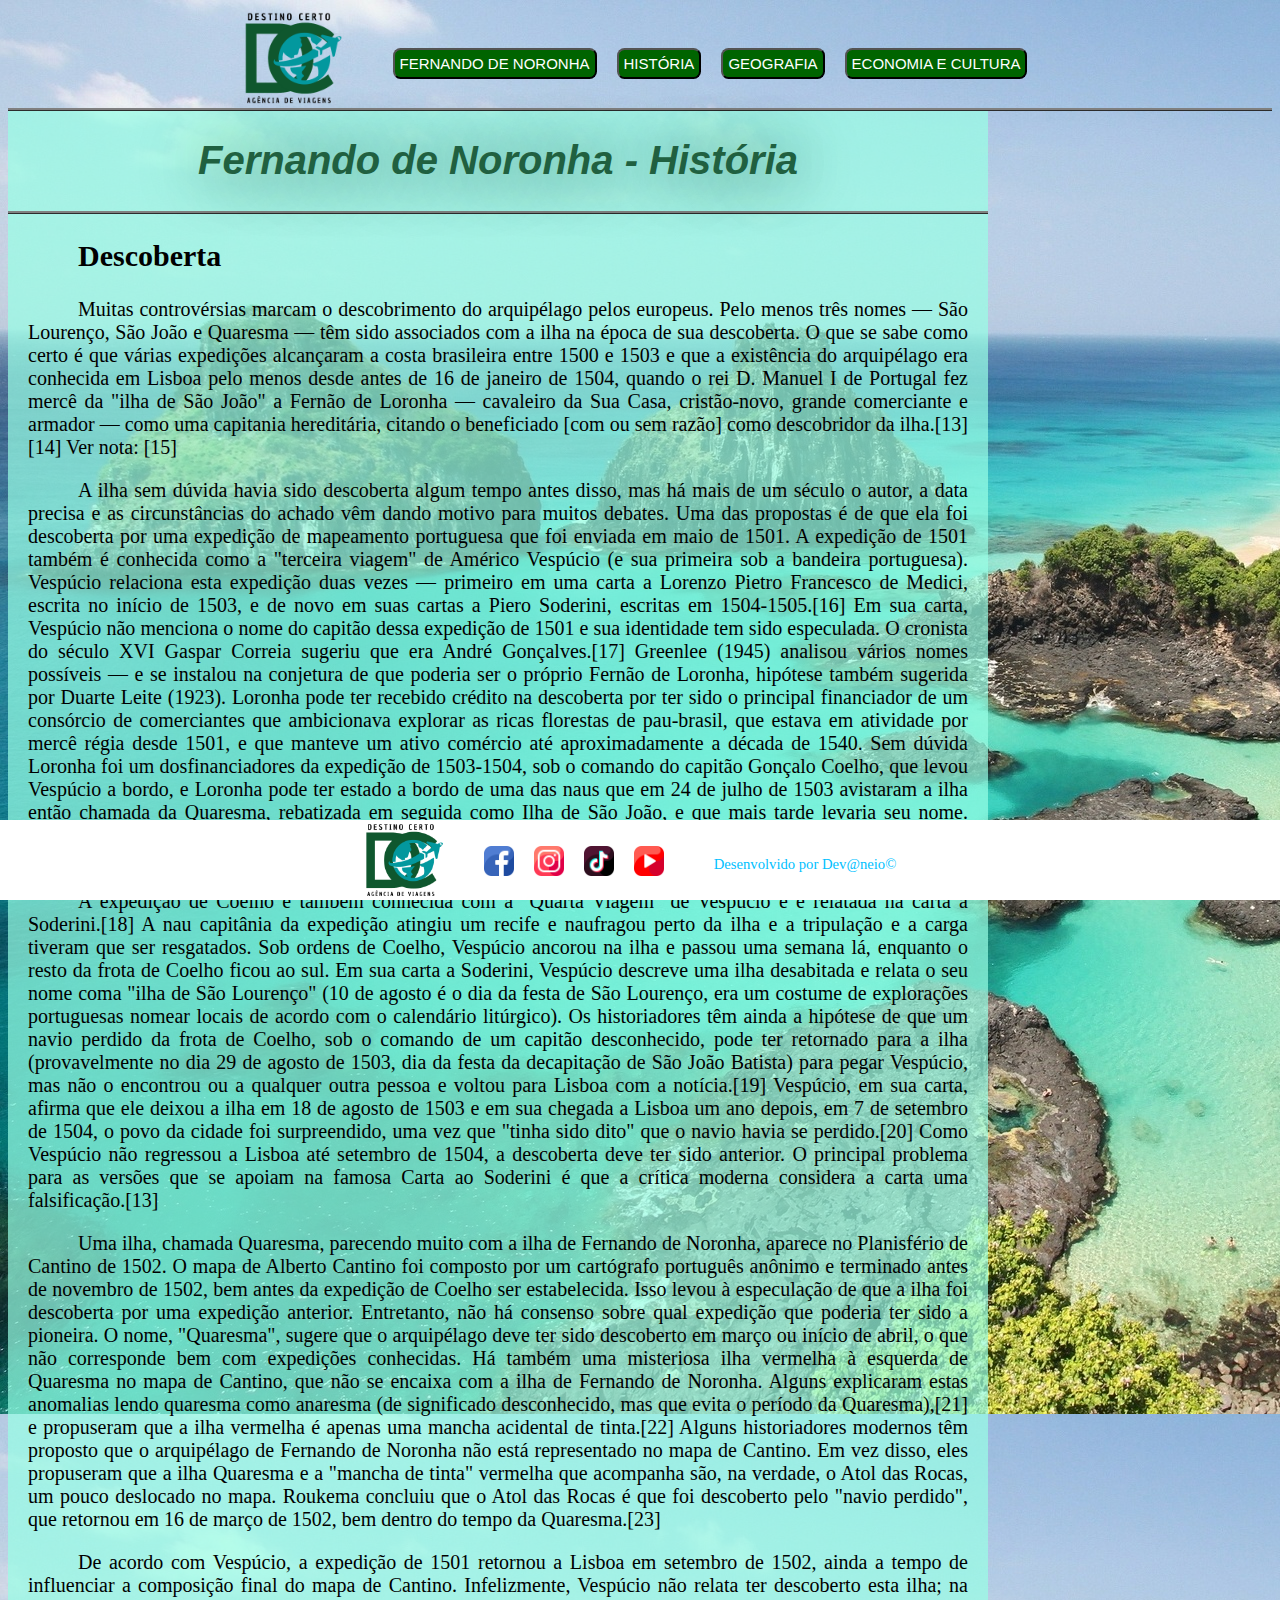
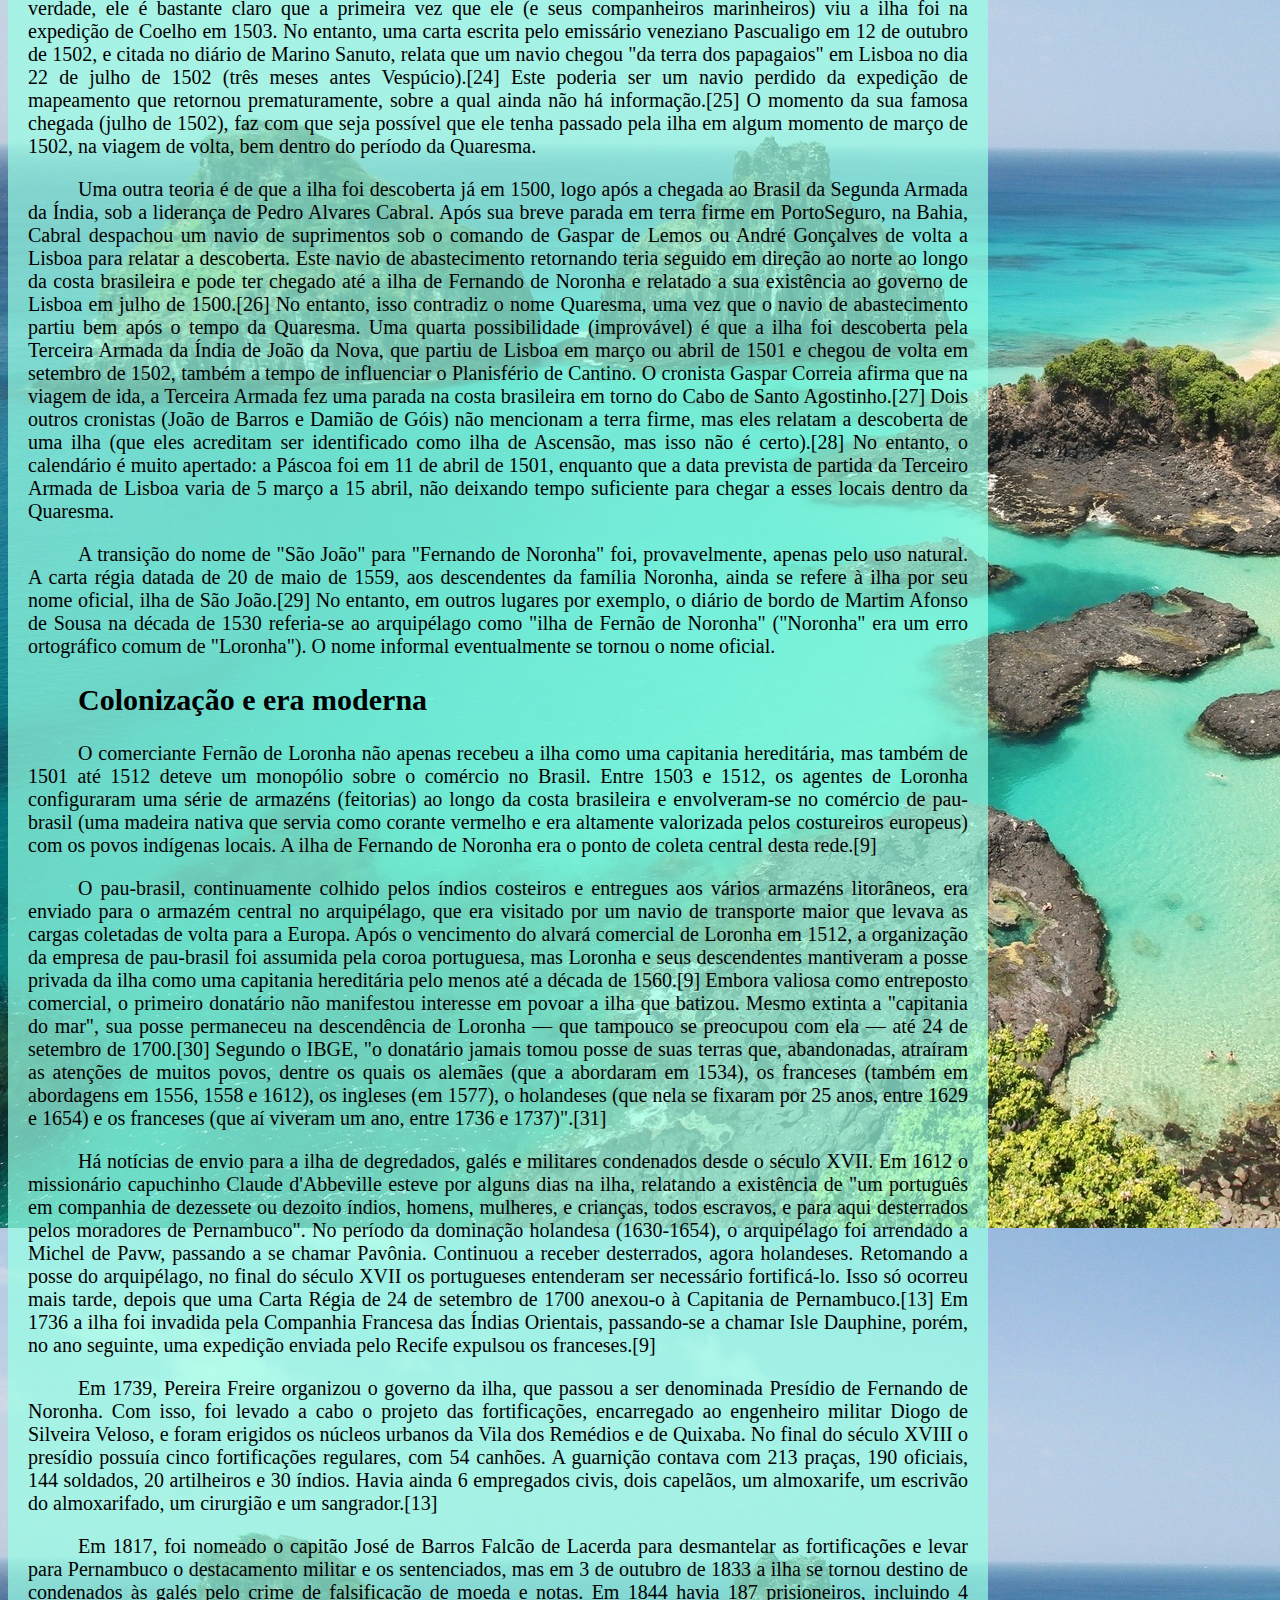
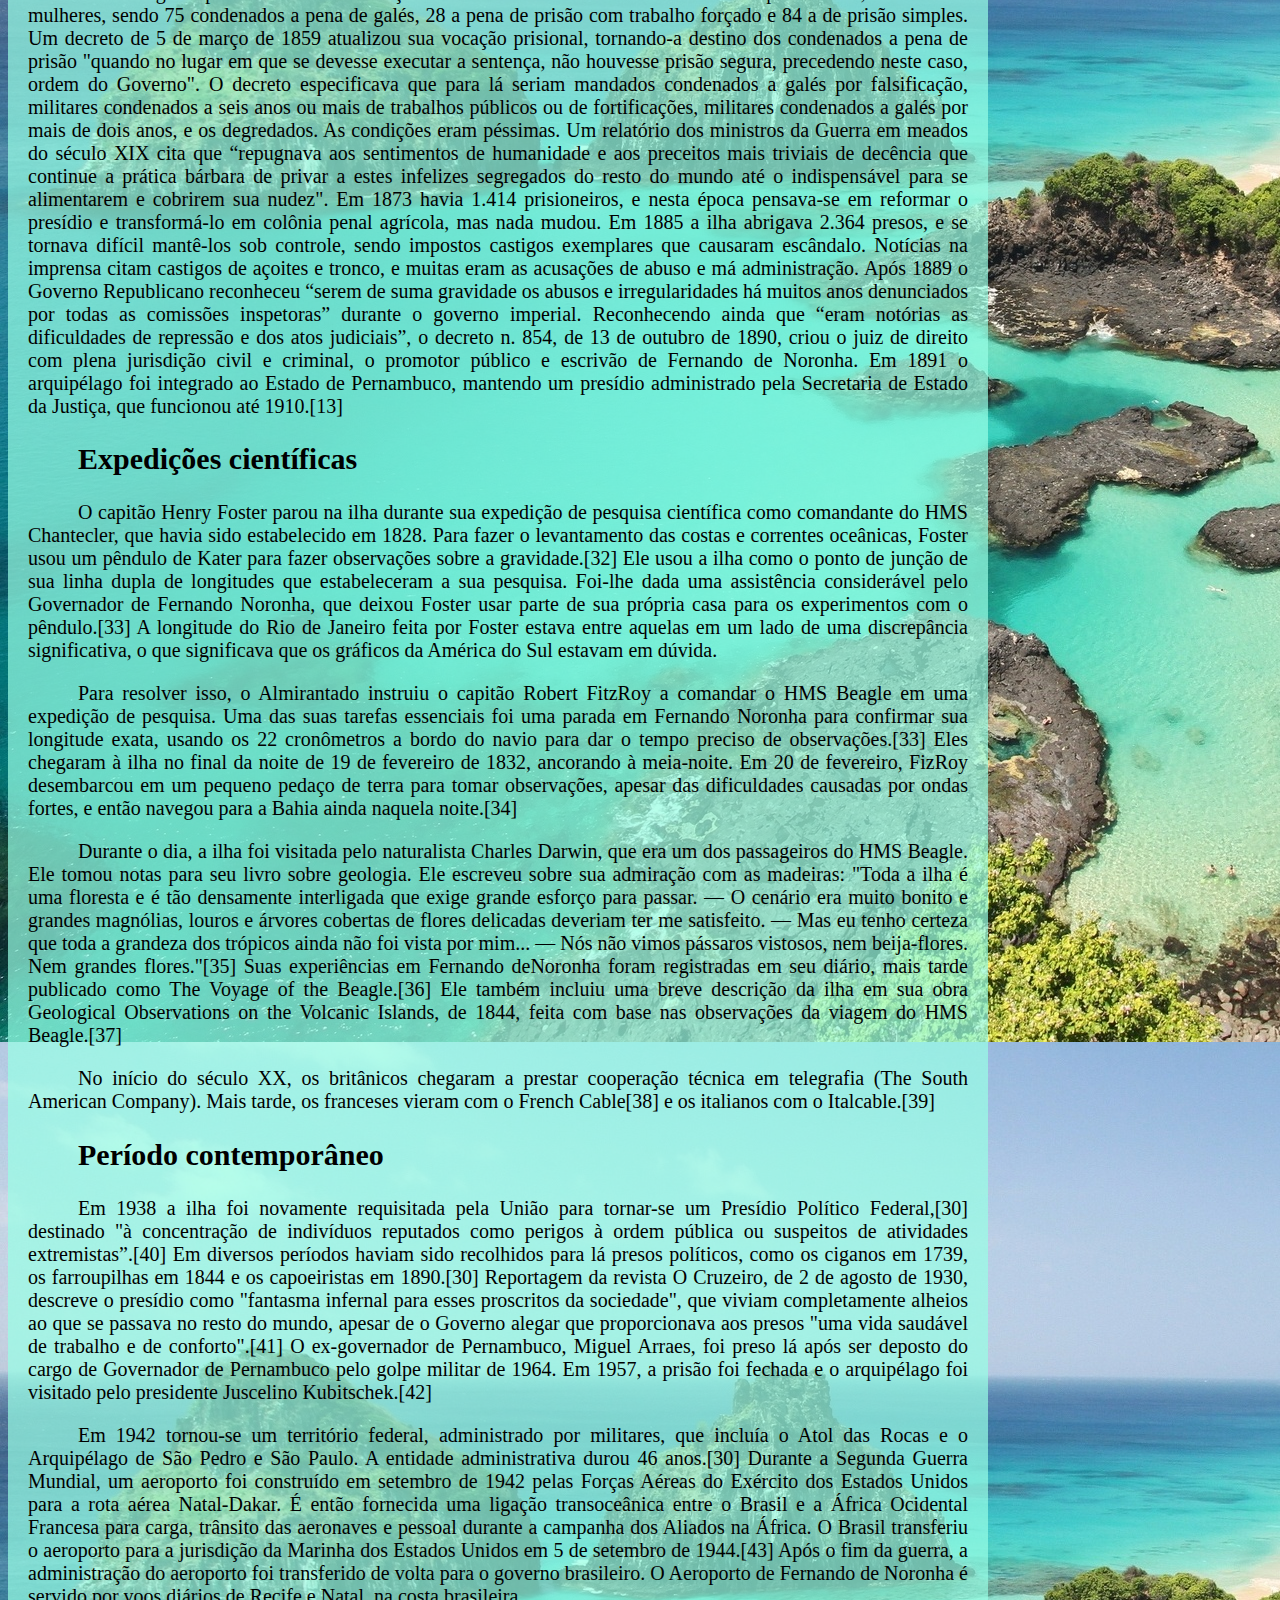
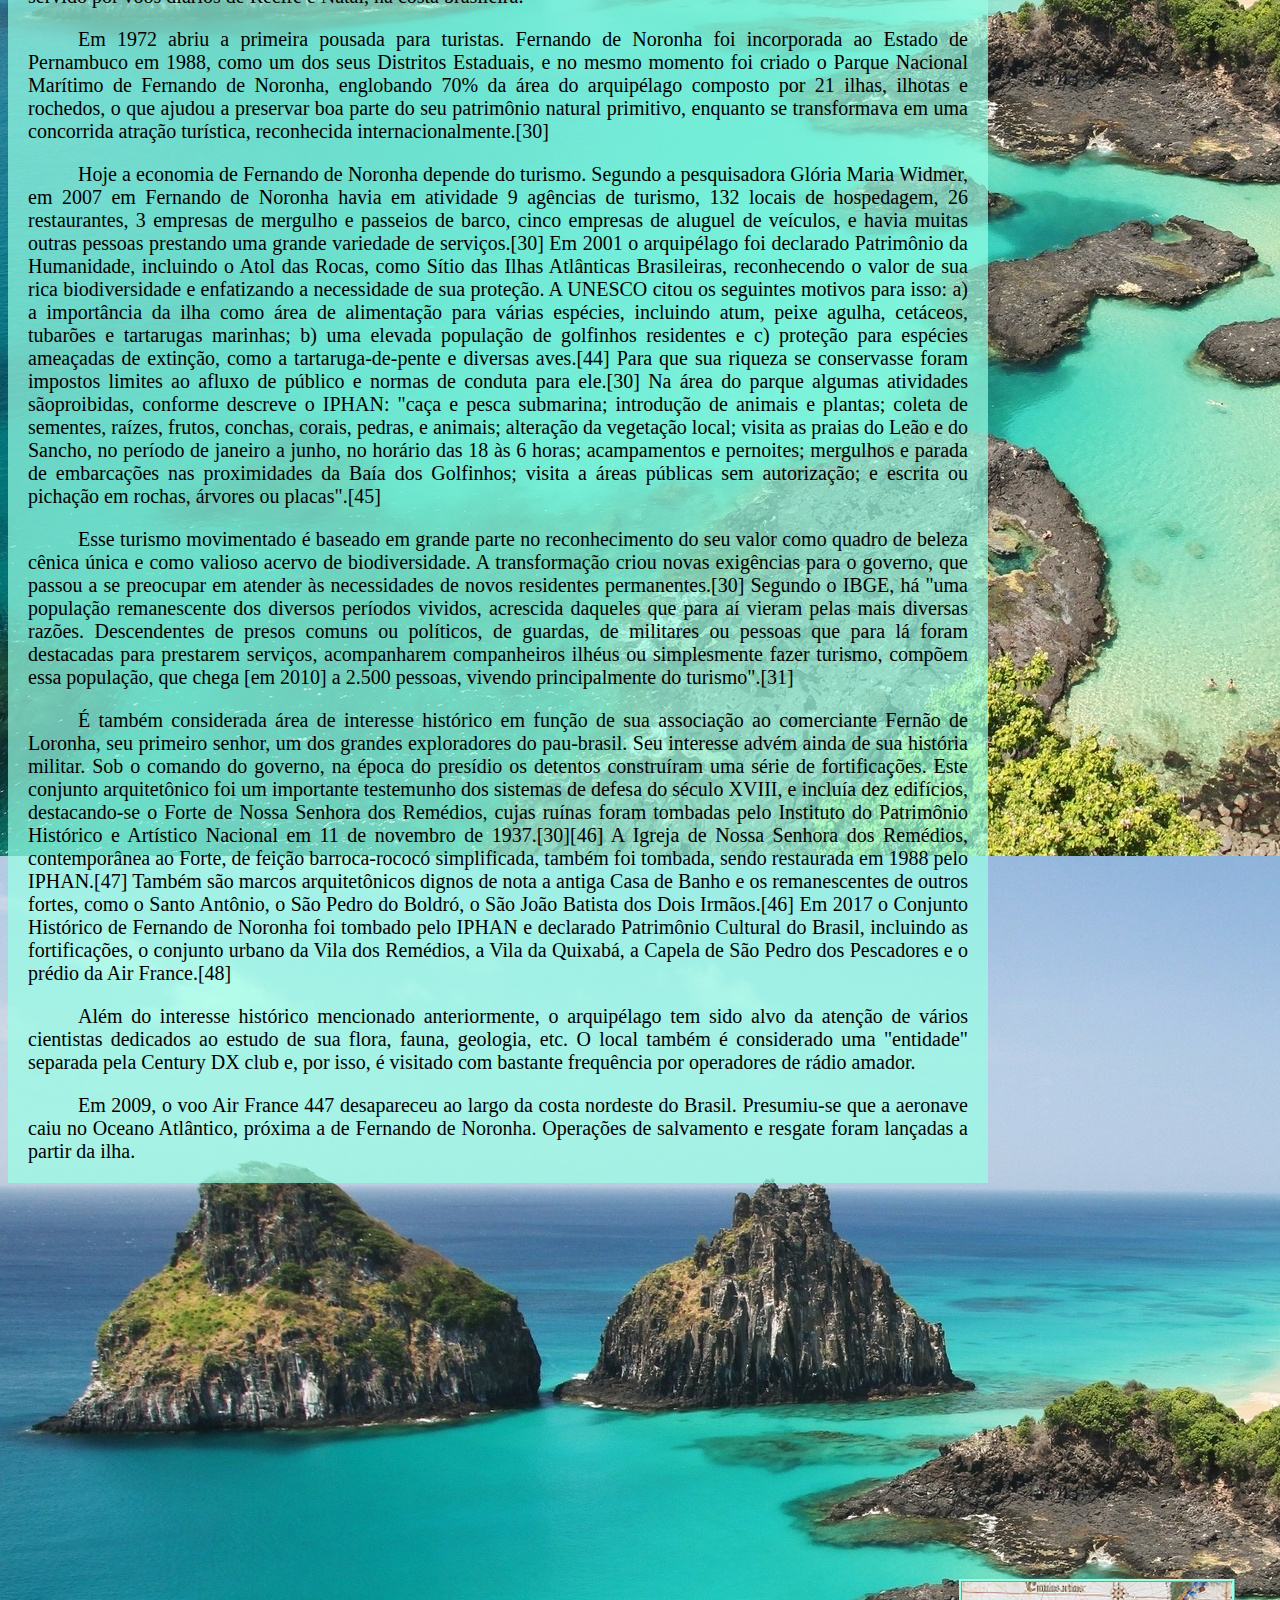
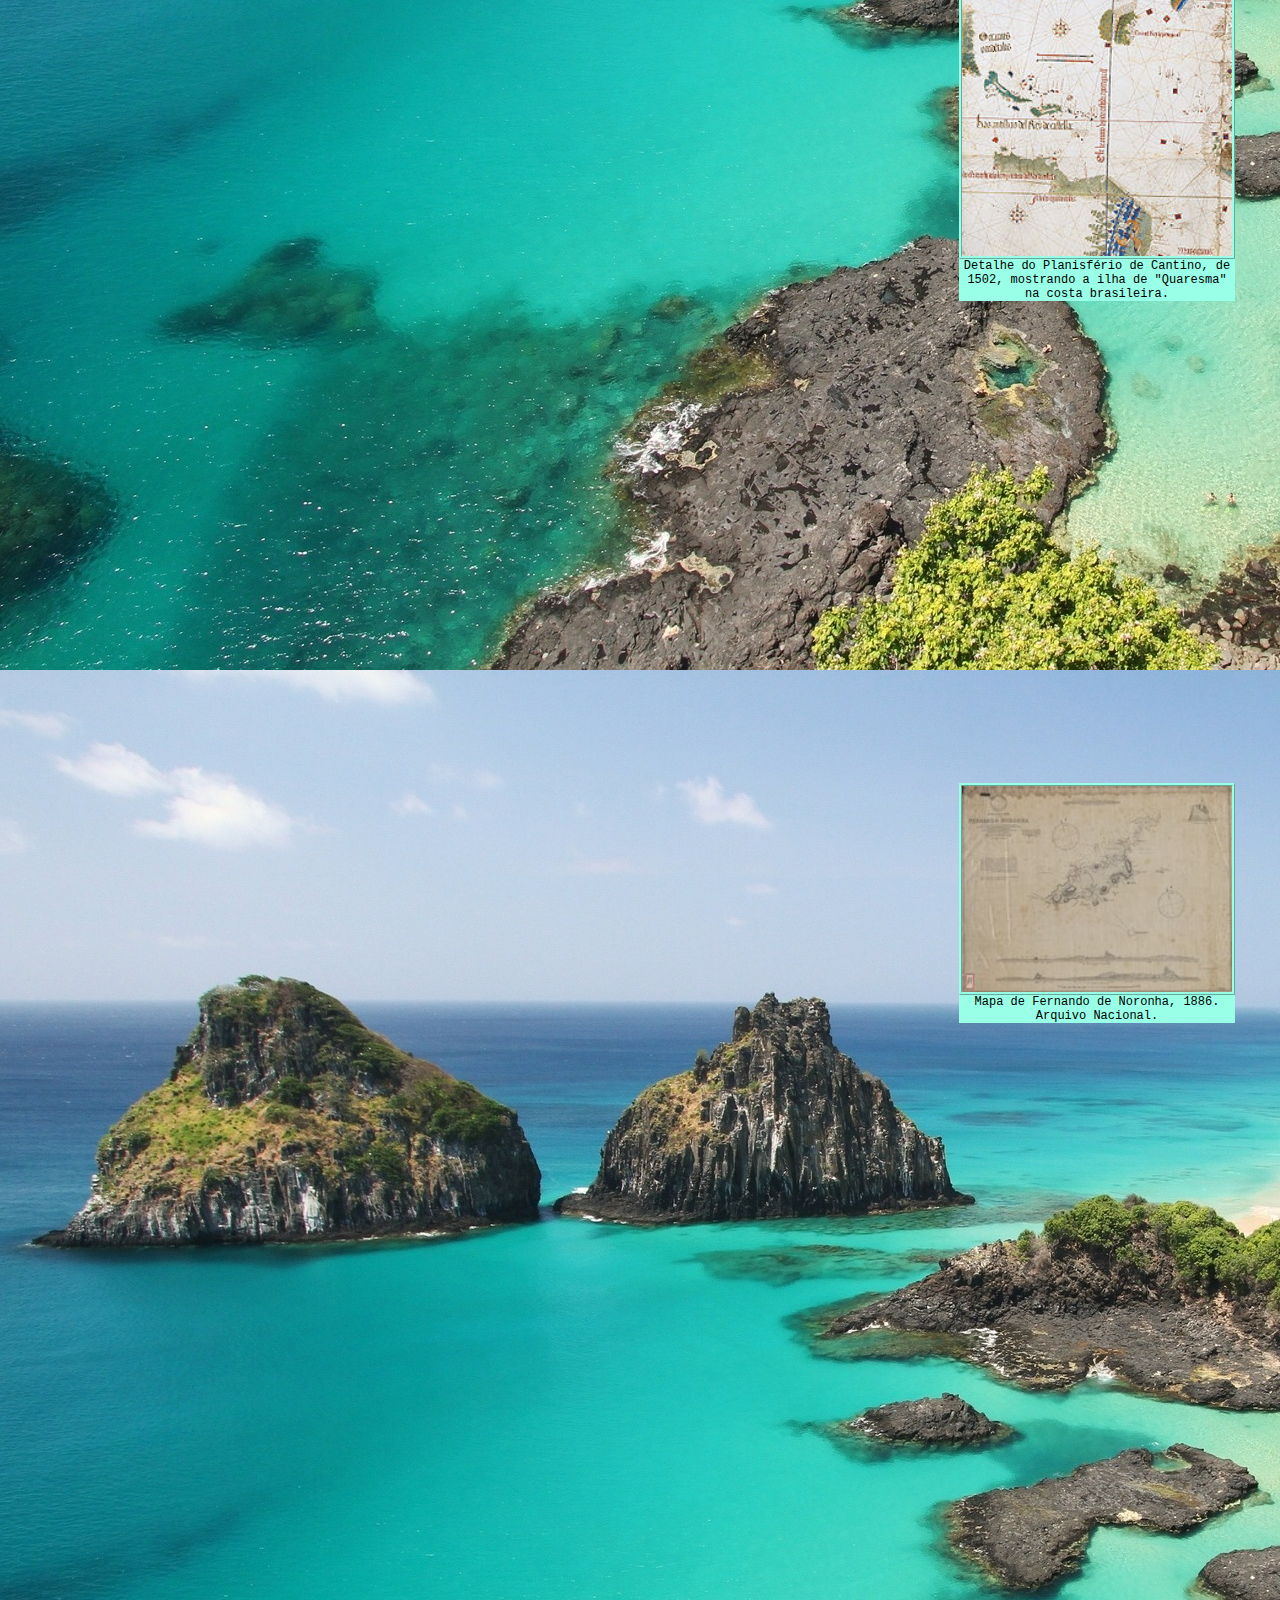
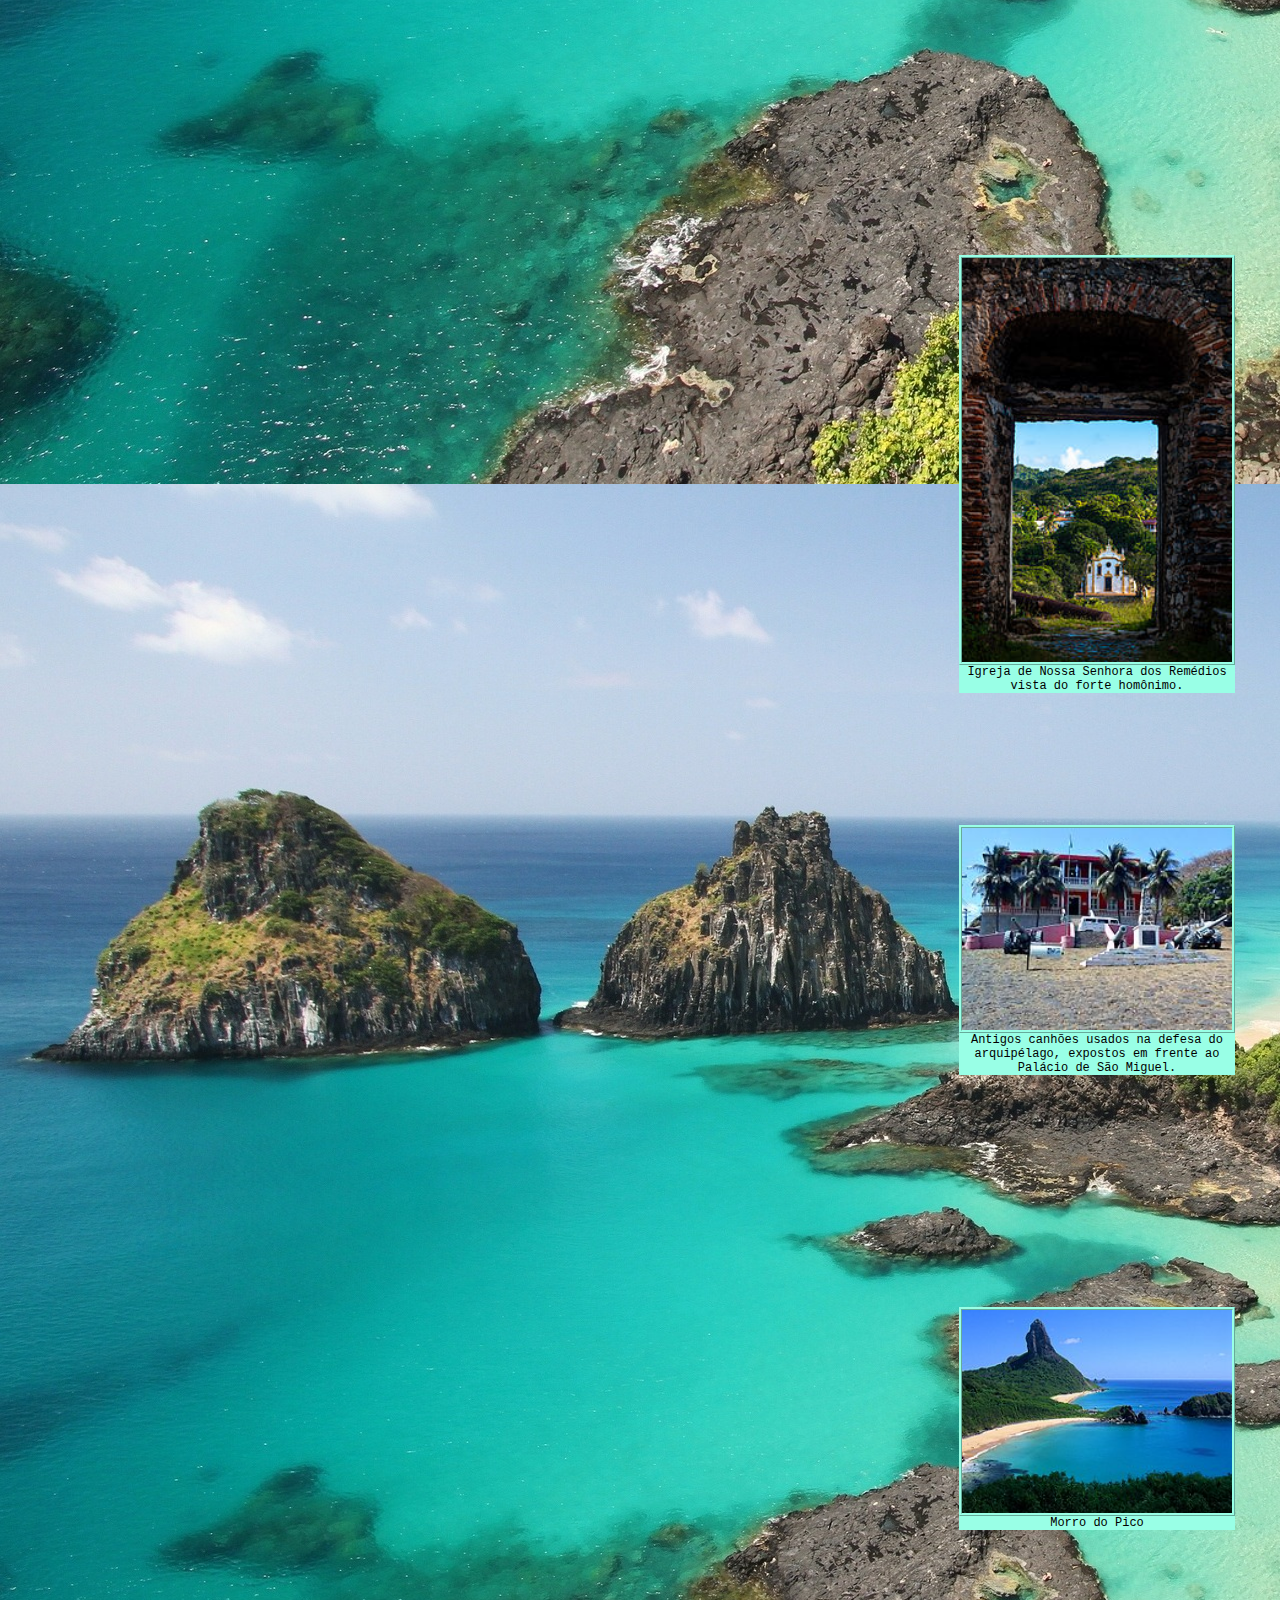
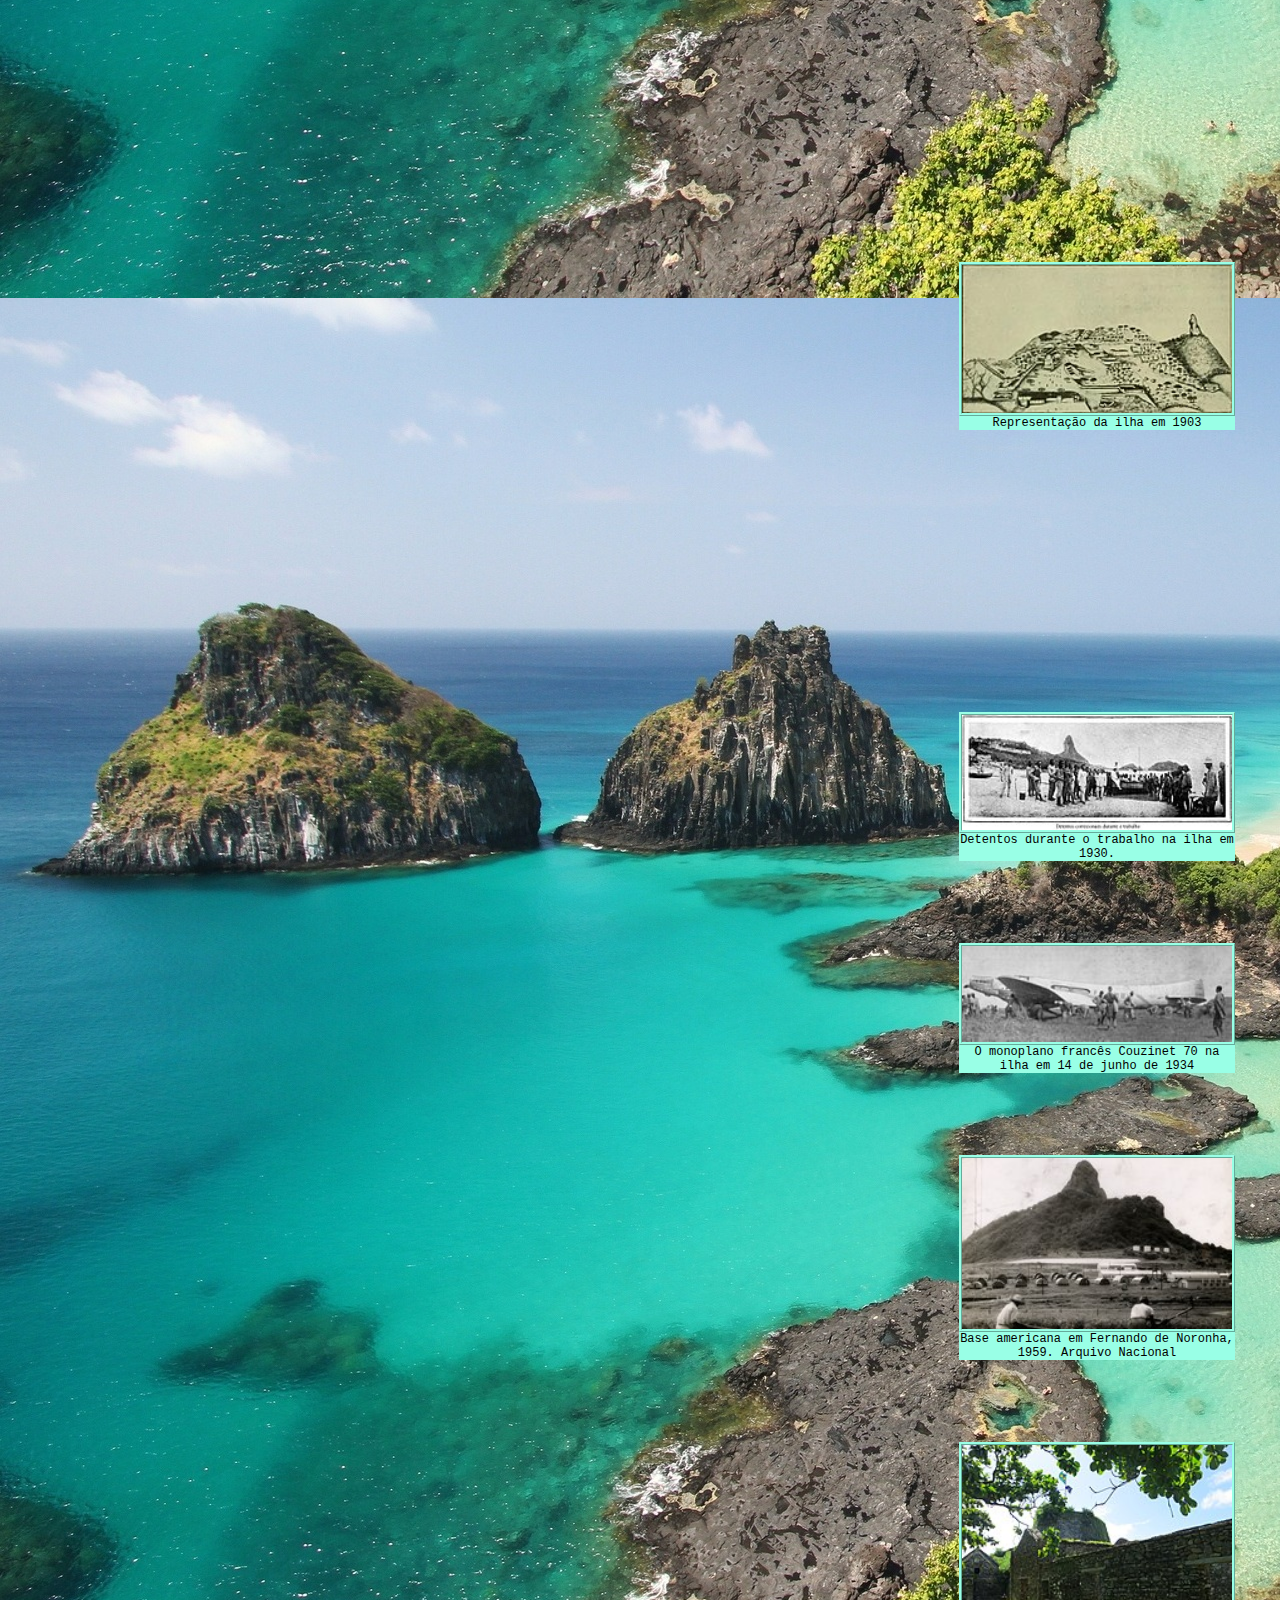
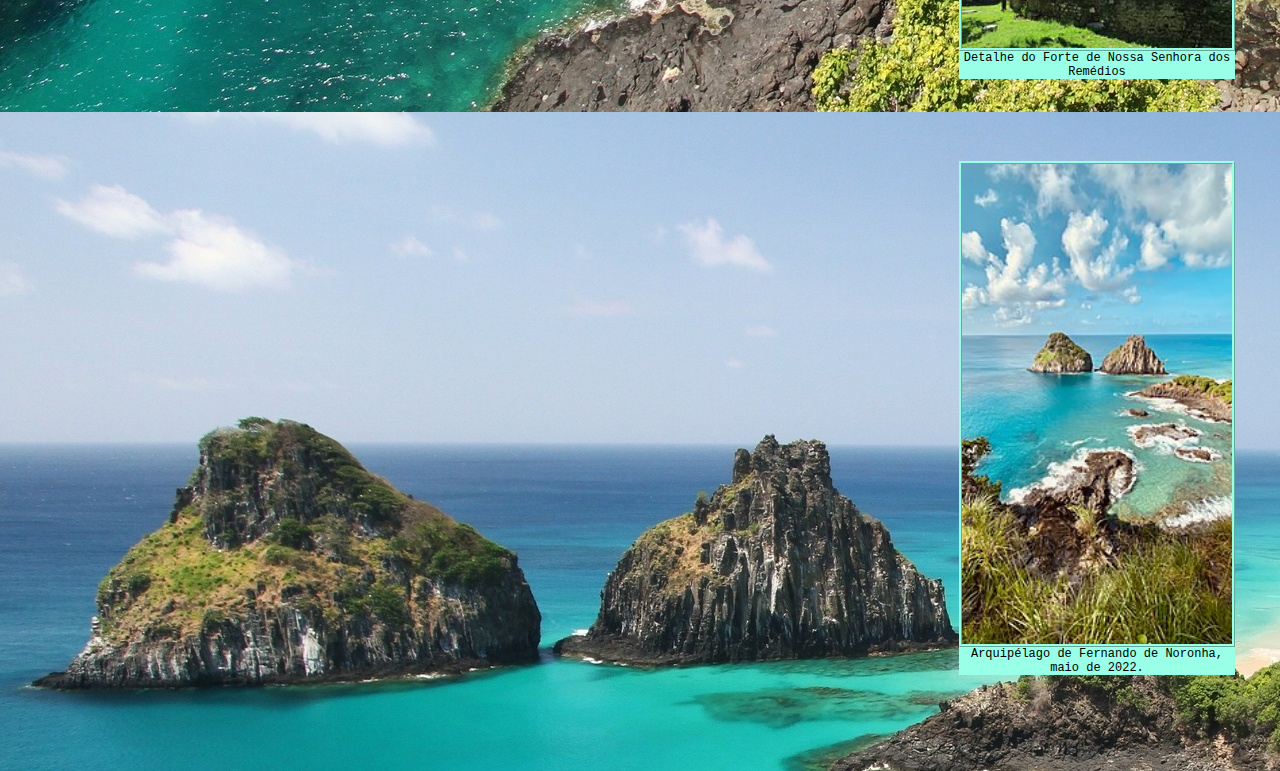
<file: historia.html>
<!DOCTYPE html>
<html lang="pt-br">
	<head>
		<meta charset="utf-8">
		<meta name="viewport" content="width=device-width, initial-scale=1">
		<title>História</title>

		<link rel="icon" href="Imagens/icone.png">
		<link rel="stylesheet" type="text/css" href="estilo.css">		
	</head>

	<body background="Imagens/fundo.jpg">
		<header>
			<div>
				<img id="logo" src="Imagens/logo.png">
			</div>

			<nav id="menu">
				<ul>
					<li><a href="index.html"><button>Fernando de Noronha</button></a></li>
					<li><a href="historia.html" target="blank"><button>História</button></a></li>
					<li><a href="geografia.html" target="blank"><button>Geografia</button></a></li>
					<li><a href="economia.html" target="blank"><button>Economia e Cultura</button></a></li>
				</ul>	
			</nav>
		</header>

		<section id="conteudo">
			<header>
				<h1><b><i>Fernando de Noronha - História</i></b></h1>				
			</header>

			<article>
				<h2>Descoberta</h2>

				<p>Muitas controvérsias marcam o descobrimento do arquipélago pelos europeus. Pelo menos três nomes — São Lourenço, São João e Quaresma — têm sido associados com a ilha na época de sua descoberta. O que se sabe como certo é que várias expedições alcançaram a costa brasileira entre 1500 e 1503 e que a existência do arquipélago era conhecida em Lisboa pelo menos desde antes de 16 de janeiro de 1504, quando o rei D. Manuel I de Portugal fez mercê da "ilha de São João" a Fernão de Loronha — cavaleiro da Sua Casa, cristão-novo, grande comerciante e armador — como uma capitania hereditária, citando o beneficiado [com ou sem razão] como descobridor da ilha.[13][14] Ver nota: [15]</p>

				<p>A ilha sem dúvida havia sido descoberta algum tempo antes disso, mas há mais de um século o autor, a data precisa e as circunstâncias do achado vêm dando motivo para muitos debates. Uma das propostas é de que ela foi descoberta por uma expedição de mapeamento portuguesa que foi enviada em maio de 1501. A expedição de 1501 também é conhecida como a "terceira viagem" de Américo Vespúcio (e sua primeira sob a bandeira portuguesa). Vespúcio relaciona esta expedição duas vezes — primeiro em uma carta a Lorenzo Pietro Francesco de Medici, escrita no início de 1503, e de novo em suas cartas a Piero Soderini, escritas em 1504-1505.[16] Em sua carta, Vespúcio não menciona o nome do capitão dessa expedição de 1501 e sua identidade tem sido especulada. O cronista do século XVI Gaspar Correia sugeriu que era André Gonçalves.[17] Greenlee (1945) analisou vários nomes possíveis — e se instalou na conjetura de que poderia ser o próprio Fernão de Loronha, hipótese também sugerida por Duarte Leite (1923). Loronha pode ter recebido crédito na descoberta por ter sido o principal financiador de um consórcio de comerciantes que ambicionava explorar as ricas florestas de pau-brasil, que estava em atividade por mercê régia desde 1501, e que manteve um ativo comércio até aproximadamente a década de 1540. Sem dúvida Loronha foi um dosfinanciadores da expedição de 1503-1504, sob o comando do capitão Gonçalo Coelho, que levou Vespúcio a bordo, e Loronha pode ter estado a bordo de uma das naus que em 24 de julho de 1503 avistaram a ilha então chamada da Quaresma, rebatizada em seguida como Ilha de São João, e que mais tarde levaria seu nome. Porém, a historiografia recente considera pouco provável que Loronha tenha participado pessoalmente de qualquer das viagens.[13][14]</p>

				<p>A expedição de Coelho é também conhecida com a "Quarta Viagem" de Vespúcio e é relatada na carta a Soderini.[18] A nau capitânia da expedição atingiu um recife e naufragou perto da ilha e a tripulação e a carga tiveram que ser resgatados. Sob ordens de Coelho, Vespúcio ancorou na ilha e passou uma semana lá, enquanto o resto da frota de Coelho ficou ao sul. Em sua carta a Soderini, Vespúcio descreve uma ilha desabitada e relata o seu nome coma "ilha de São Lourenço" (10 de agosto é o dia da festa de São Lourenço, era um costume de explorações portuguesas nomear locais de acordo com o calendário litúrgico). Os historiadores têm ainda a hipótese de que um navio perdido da frota de Coelho, sob o comando de um capitão desconhecido, pode ter retornado para a ilha (provavelmente no dia 29 de agosto de 1503, dia da festa da decapitação de São João Batista) para pegar Vespúcio, mas não o encontrou ou a qualquer outra pessoa e voltou para Lisboa com a notícia.[19] Vespúcio, em sua carta, afirma que ele deixou a ilha em 18 de agosto de 1503 e em sua chegada a Lisboa um ano depois, em 7 de setembro de 1504, o povo da cidade foi surpreendido, uma vez que "tinha sido dito" que o navio havia se perdido.[20] Como Vespúcio não regressou a Lisboa até setembro de 1504, a descoberta deve ter sido anterior. O principal problema para as versões que se apoiam na famosa Carta ao Soderini é que a crítica moderna considera a carta uma falsificação.[13]</p>

				<p>Uma ilha, chamada Quaresma, parecendo muito com a ilha de Fernando de Noronha, aparece no Planisfério de Cantino de 1502. O mapa de Alberto Cantino foi composto por um cartógrafo português anônimo e terminado antes de novembro de 1502, bem antes da expedição de Coelho ser estabelecida. Isso levou à especulação de que a ilha foi descoberta por uma expedição anterior. Entretanto, não há consenso sobre qual expedição que poderia ter sido a pioneira. O nome, "Quaresma", sugere que o arquipélago deve ter sido descoberto em março ou início de abril, o que não corresponde bem com expedições conhecidas. Há também uma misteriosa ilha vermelha à esquerda de Quaresma no mapa de Cantino, que não se encaixa com a ilha de Fernando de Noronha. Alguns explicaram estas anomalias lendo quaresma como anaresma (de significado desconhecido, mas que evita o período da Quaresma),[21] e propuseram que a ilha vermelha é apenas uma mancha acidental de tinta.[22] Alguns historiadores modernos têm proposto que o arquipélago de Fernando de Noronha não está representado no mapa de Cantino. Em vez disso, eles propuseram que a ilha Quaresma e a "mancha de tinta" vermelha que acompanha são, na verdade, o Atol das Rocas, um pouco deslocado no mapa. Roukema concluiu que o Atol das Rocas é que foi descoberto pelo "navio perdido", que retornou em 16 de março de 1502, bem dentro do tempo da Quaresma.[23]</p>

				<p>De acordo com Vespúcio, a expedição de 1501 retornou a Lisboa em setembro de 1502, ainda a tempo de influenciar a composição final do mapa de Cantino. Infelizmente, Vespúcio não relata ter descoberto esta ilha; na verdade, ele é bastante claro que a primeira vez que ele (e seus companheiros marinheiros) viu a ilha foi na expedição de Coelho em 1503. No entanto, uma carta escrita pelo emissário veneziano Pascualigo em 12 de outubro de 1502, e citada no diário de Marino Sanuto, relata que um navio chegou "da terra dos papagaios" em Lisboa no dia 22 de julho de 1502 (três meses antes Vespúcio).[24] Este poderia ser um navio perdido da expedição de mapeamento que retornou prematuramente, sobre a qual ainda não há informação.[25] O momento da sua famosa chegada (julho de 1502), faz com que seja possível que ele tenha passado pela ilha em algum momento de março de 1502, na viagem de volta, bem dentro do período da Quaresma.</p>

				<p>Uma outra teoria é de que a ilha foi descoberta já em 1500, logo após a chegada ao Brasil da Segunda Armada da Índia, sob a liderança de Pedro Alvares Cabral. Após sua breve parada em terra firme em PortoSeguro, na Bahia, Cabral despachou um navio de suprimentos sob o comando de Gaspar de Lemos ou André Gonçalves de volta a Lisboa para relatar a descoberta. Este navio de abastecimento retornando teria seguido em direção ao norte ao longo da costa brasileira e pode ter chegado até a ilha de Fernando de Noronha e relatado a sua existência ao governo de Lisboa em julho de 1500.[26] No entanto, isso contradiz o nome Quaresma, uma vez que o navio de abastecimento partiu bem após o tempo da Quaresma. Uma quarta possibilidade (improvável) é que a ilha foi descoberta pela Terceira Armada da Índia de João da Nova, que partiu de Lisboa em março ou abril de 1501 e chegou de volta em setembro de 1502, também a tempo de influenciar o Planisfério de Cantino. O cronista Gaspar Correia afirma que na viagem de ida, a Terceira Armada fez uma parada na costa brasileira em torno do Cabo de Santo Agostinho.[27] Dois outros cronistas (João de Barros e Damião de Góis) não mencionam a terra firme, mas eles relatam a descoberta de uma ilha (que eles acreditam ser identificado como ilha de Ascensão, mas isso não é certo).[28] No entanto, o calendário é muito apertado: a Páscoa foi em 11 de abril de 1501, enquanto que a data prevista de partida da Terceiro Armada de Lisboa varia de 5 março a 15 abril, não deixando tempo suficiente para chegar a esses locais dentro da Quaresma.</p>

				<p>A transição do nome de "São João" para "Fernando de Noronha" foi, provavelmente, apenas pelo uso natural. A carta régia datada de 20 de maio de 1559, aos descendentes da família Noronha, ainda se refere à ilha por seu nome oficial, ilha de São João.[29] No entanto, em outros lugares por exemplo, o diário de bordo de Martim Afonso de Sousa na década de 1530 referia-se ao arquipélago como "ilha de Fernão de Noronha" ("Noronha" era um erro ortográfico comum de "Loronha"). O nome informal eventualmente se tornou o nome oficial.</p>

				<h2>Colonização e era moderna</h2>

				<p>O comerciante Fernão de Loronha não apenas recebeu a ilha como uma capitania hereditária, mas também de 1501 até 1512 deteve um monopólio sobre o comércio no Brasil. Entre 1503 e 1512, os agentes de Loronha configuraram uma série de armazéns (feitorias) ao longo da costa brasileira e envolveram-se no comércio de pau-brasil (uma madeira nativa que servia como corante vermelho e era altamente valorizada pelos costureiros europeus) com os povos indígenas locais. A ilha de Fernando de Noronha era o ponto de coleta central desta rede.[9]</p>

				<p>O pau-brasil, continuamente colhido pelos índios costeiros e entregues aos vários armazéns litorâneos, era enviado para o armazém central no arquipélago, que era visitado por um navio de transporte maior que levava as cargas coletadas de volta para a Europa. Após o vencimento do alvará comercial de Loronha em 1512, a organização da empresa de pau-brasil foi assumida pela coroa portuguesa, mas Loronha e seus descendentes mantiveram a posse privada da ilha como uma capitania hereditária pelo menos até a década de 1560.[9] Embora valiosa como entreposto comercial, o primeiro donatário não manifestou interesse em povoar a ilha que batizou. Mesmo extinta a "capitania do mar", sua posse permaneceu na descendência de Loronha — que tampouco se preocupou com ela — até 24 de setembro de 1700.[30] Segundo o IBGE, "o donatário jamais tomou posse de suas terras que, abandonadas, atraíram as atenções de muitos povos, dentre os quais os alemães (que a abordaram em 1534), os franceses (também em abordagens em 1556, 1558 e 1612), os ingleses (em 1577), o holandeses (que nela se fixaram por 25 anos, entre 1629 e 1654) e os franceses (que aí viveram um ano, entre 1736 e 1737)".[31]</p>

				<p>Há notícias de envio para a ilha de degredados, galés e militares condenados desde o século XVII. Em 1612 o missionário capuchinho Claude d'Abbeville esteve por alguns dias na ilha, relatando a existência de "um português em companhia de dezessete ou dezoito índios, homens, mulheres, e crianças, todos escravos, e para aqui desterrados pelos moradores de Pernambuco". No período da dominação holandesa (1630-1654), o arquipélago foi arrendado a Michel de Pavw, passando a se chamar Pavônia. Continuou a receber desterrados, agora holandeses. Retomando a posse do arquipélago, no final do século XVII os portugueses entenderam ser necessário fortificá-lo. Isso só ocorreu mais tarde, depois que uma Carta Régia de 24 de setembro de 1700 anexou-o à Capitania de Pernambuco.[13] Em 1736 a ilha foi invadida pela Companhia Francesa das Índias Orientais, passando-se a chamar Isle Dauphine, porém, no ano seguinte, uma expedição enviada pelo Recife expulsou os franceses.[9]</p>

				<p>Em 1739, Pereira Freire organizou o governo da ilha, que passou a ser denominada Presídio de Fernando de Noronha. Com isso, foi levado a cabo o projeto das fortificações, encarregado ao engenheiro militar Diogo de Silveira Veloso, e foram erigidos os núcleos urbanos da Vila dos Remédios e de Quixaba. No final do século XVIII o presídio possuía cinco fortificações regulares, com 54 canhões. A guarnição contava com 213 praças, 190 oficiais, 144 soldados, 20 artilheiros e 30 índios. Havia ainda 6 empregados civis, dois capelãos, um almoxarife, um escrivão do almoxarifado, um cirurgião e um sangrador.[13]</p>

				<p>Em 1817, foi nomeado o capitão José de Barros Falcão de Lacerda para desmantelar as fortificações e levar para Pernambuco o destacamento militar e os sentenciados, mas em 3 de outubro de 1833 a ilha se tornou destino de condenados às galés pelo crime de falsificação de moeda e notas. Em 1844 havia 187 prisioneiros, incluindo 4 mulheres, sendo 75 condenados a pena de galés, 28 a pena de prisão com trabalho forçado e 84 a de prisão simples. Um decreto de 5 de março de 1859 atualizou sua vocação prisional, tornando-a destino dos condenados a pena de prisão "quando no lugar em que se devesse executar a sentença, não houvesse prisão segura, precedendo neste caso, ordem do Governo". O decreto especificava que para lá seriam mandados condenados a galés por falsificação, militares condenados a seis anos ou mais de trabalhos públicos ou de fortificações, militares condenados a galés por mais de dois anos, e os degredados. As condições eram péssimas. Um relatório dos ministros da Guerra em meados do século XIX cita que “repugnava aos sentimentos de humanidade e aos preceitos mais triviais de decência que continue a prática bárbara de privar a estes infelizes segregados do resto do mundo até o indispensável para se alimentarem e cobrirem sua nudez". Em 1873 havia 1.414 prisioneiros, e nesta época pensava-se em reformar o presídio e transformá-lo em colônia penal agrícola, mas nada mudou. Em 1885 a ilha abrigava 2.364 presos, e se tornava difícil mantê-los sob controle, sendo impostos castigos exemplares que causaram escândalo. Notícias na imprensa citam castigos de açoites e tronco, e muitas eram as acusações de abuso e má administração. Após 1889 o Governo Republicano reconheceu “serem de suma gravidade os abusos e irregularidades há muitos anos denunciados por todas as comissões inspetoras” durante o governo imperial. Reconhecendo ainda que “eram notórias as dificuldades de repressão e dos atos judiciais”, o decreto n. 854, de 13 de outubro de 1890, criou o juiz de direito com plena jurisdição civil e criminal, o promotor público e escrivão de Fernando de Noronha. Em 1891 o arquipélago foi integrado ao Estado de Pernambuco, mantendo um presídio administrado pela Secretaria de Estado da Justiça, que funcionou até 1910.[13]</p>

				<h2>Expedições científicas</h2>

				<p>O capitão Henry Foster parou na ilha durante sua expedição de pesquisa científica como comandante do HMS Chantecler, que havia sido estabelecido em 1828. Para fazer o levantamento das costas e correntes oceânicas, Foster usou um pêndulo de Kater para fazer observações sobre a gravidade.[32] Ele usou a ilha como o ponto de junção de sua linha dupla de longitudes que estabeleceram a sua pesquisa. Foi-lhe dada uma assistência considerável pelo Governador de Fernando Noronha, que deixou Foster usar parte de sua própria casa para os experimentos com o pêndulo.[33] A longitude do Rio de Janeiro feita por Foster estava entre aquelas em um lado de uma discrepância significativa, o que significava que os gráficos da América do Sul estavam em dúvida.</p>

				<p>Para resolver isso, o Almirantado instruiu o capitão Robert FitzRoy a comandar o HMS Beagle em uma expedição de pesquisa. Uma das suas tarefas essenciais foi uma parada em Fernando Noronha para confirmar sua longitude exata, usando os 22 cronômetros a bordo do navio para dar o tempo preciso de observações.[33] Eles chegaram à ilha no final da noite de 19 de fevereiro de 1832, ancorando à meia-noite. Em 20 de fevereiro, FizRoy desembarcou em um pequeno pedaço de terra para tomar observações, apesar das dificuldades causadas por ondas fortes, e então navegou para a Bahia ainda naquela noite.[34]</p>

				<p>Durante o dia, a ilha foi visitada pelo naturalista Charles Darwin, que era um dos passageiros do HMS Beagle. Ele tomou notas para seu livro sobre geologia. Ele escreveu sobre sua admiração com as madeiras: "Toda a ilha é uma floresta e é tão densamente interligada que exige grande esforço para passar. — O cenário era muito bonito e grandes magnólias, louros e árvores cobertas de flores delicadas deveriam ter me satisfeito. — Mas eu tenho certeza que toda a grandeza dos trópicos ainda não foi vista por mim... — Nós não vimos pássaros vistosos, nem beija-flores. Nem grandes flores."[35] Suas experiências em Fernando deNoronha foram registradas em seu diário, mais tarde publicado como The Voyage of the Beagle.[36] Ele também incluiu uma breve descrição da ilha em sua obra Geological Observations on the Volcanic Islands, de 1844, feita com base nas observações da viagem do HMS Beagle.[37]</p>

				<p>No início do século XX, os britânicos chegaram a prestar cooperação técnica em telegrafia (The South American Company). Mais tarde, os franceses vieram com o French Cable[38] e os italianos com o Italcable.[39]</p>

				<h2>Período contemporâneo</h2>

				<p>Em 1938 a ilha foi novamente requisitada pela União para tornar-se um Presídio Político Federal,[30] destinado "à concentração de indivíduos reputados como perigos à ordem pública ou suspeitos de atividades extremistas”.[40] Em diversos períodos haviam sido recolhidos para lá presos políticos, como os ciganos em 1739, os farroupilhas em 1844 e os capoeiristas em 1890.[30] Reportagem da revista O Cruzeiro, de 2 de agosto de 1930, descreve o presídio como "fantasma infernal para esses proscritos da sociedade", que viviam completamente alheios ao que se passava no resto do mundo, apesar de o Governo alegar que proporcionava aos presos "uma vida saudável de trabalho e de conforto".[41] O ex-governador de Pernambuco, Miguel Arraes, foi preso lá após ser deposto do cargo de Governador de Pernambuco pelo golpe militar de 1964. Em 1957, a prisão foi fechada e o arquipélago foi visitado pelo presidente Juscelino Kubitschek.[42]</p>

				<p>Em 1942 tornou-se um território federal, administrado por militares, que incluía o Atol das Rocas e o Arquipélago de São Pedro e São Paulo. A entidade administrativa durou 46 anos.[30] Durante a Segunda Guerra Mundial, um aeroporto foi construído em setembro de 1942 pelas Forças Aéreas do Exército dos Estados Unidos para a rota aérea Natal-Dakar. É então fornecida uma ligação transoceânica entre o Brasil e a África Ocidental Francesa para carga, trânsito das aeronaves e pessoal durante a campanha dos Aliados na África. O Brasil transferiu o aeroporto para a jurisdição da Marinha dos Estados Unidos em 5 de setembro de 1944.[43] Após o fim da guerra, a administração do aeroporto foi transferido de volta para o governo brasileiro. O Aeroporto de Fernando de Noronha é servido por voos diários de Recife e Natal, na costa brasileira.</p>

				<p>Em 1972 abriu a primeira pousada para turistas. Fernando de Noronha foi incorporada ao Estado de Pernambuco em 1988, como um dos seus Distritos Estaduais, e no mesmo momento foi criado o Parque Nacional Marítimo de Fernando de Noronha, englobando 70% da área do arquipélago composto por 21 ilhas, ilhotas e rochedos, o que ajudou a preservar boa parte do seu patrimônio natural primitivo, enquanto se transformava em uma concorrida atração turística, reconhecida internacionalmente.[30]</p>

				<p>Hoje a economia de Fernando de Noronha depende do turismo. Segundo a pesquisadora Glória Maria Widmer, em 2007 em Fernando de Noronha havia em atividade 9 agências de turismo, 132 locais de hospedagem, 26 restaurantes, 3 empresas de mergulho e passeios de barco, cinco empresas de aluguel de veículos, e havia muitas outras pessoas prestando uma grande variedade de serviços.[30] Em 2001 o arquipélago foi declarado Patrimônio da Humanidade, incluindo o Atol das Rocas, como Sítio das Ilhas Atlânticas Brasileiras, reconhecendo o valor de sua rica biodiversidade e enfatizando a necessidade de sua proteção. A UNESCO citou os seguintes motivos para isso: a) a importância da ilha como área de alimentação para várias espécies, incluindo atum, peixe agulha, cetáceos, tubarões e tartarugas marinhas; b) uma elevada população de golfinhos residentes e c) proteção para espécies ameaçadas de extinção, como a tartaruga-de-pente e diversas aves.[44] Para que sua riqueza se conservasse foram impostos limites ao afluxo de público e normas de conduta para ele.[30] Na área do parque algumas atividades sãoproibidas, conforme descreve o IPHAN: "caça e pesca submarina; introdução de animais e plantas; coleta de sementes, raízes, frutos, conchas, corais, pedras, e animais; alteração da vegetação local; visita as praias do Leão e do Sancho, no período de janeiro a junho, no horário das 18 às 6 horas; acampamentos e pernoites; mergulhos e parada de embarcações nas proximidades da Baía dos Golfinhos; visita a áreas públicas sem autorização; e escrita ou pichação em rochas, árvores ou placas".[45]</p>

				<p>Esse turismo movimentado é baseado em grande parte no reconhecimento do seu valor como quadro de beleza cênica única e como valioso acervo de biodiversidade. A transformação criou novas exigências para o governo, que passou a se preocupar em atender às necessidades de novos residentes permanentes.[30] Segundo o IBGE, há "uma população remanescente dos diversos períodos vividos, acrescida daqueles que para aí vieram pelas mais diversas razões. Descendentes de presos comuns ou políticos, de guardas, de militares ou pessoas que para lá foram destacadas para prestarem serviços, acompanharem companheiros ilhéus ou simplesmente fazer turismo, compõem essa população, que chega [em 2010] a 2.500 pessoas, vivendo principalmente do turismo".[31]</p>

				<p>É também considerada área de interesse histórico em função de sua associação ao comerciante Fernão de Loronha, seu primeiro senhor, um dos grandes exploradores do pau-brasil. Seu interesse advém ainda de sua história militar. Sob o comando do governo, na época do presídio os detentos construíram uma série de fortificações. Este conjunto arquitetônico foi um importante testemunho dos sistemas de defesa do século XVIII, e incluía dez edifícios, destacando-se o Forte de Nossa Senhora dos Remédios, cujas ruínas foram tombadas pelo Instituto do Patrimônio Histórico e Artístico Nacional em 11 de novembro de 1937.[30][46] A Igreja de Nossa Senhora dos Remédios, contemporânea ao Forte, de feição barroca-rococó simplificada, também foi tombada, sendo restaurada em 1988 pelo IPHAN.[47] Também são marcos arquitetônicos dignos de nota a antiga Casa de Banho e os remanescentes de outros fortes, como o Santo Antônio, o São Pedro do Boldró, o São João Batista dos Dois Irmãos.[46] Em 2017 o Conjunto Histórico de Fernando de Noronha foi tombado pelo IPHAN e declarado Patrimônio Cultural do Brasil, incluindo as fortificações, o conjunto urbano da Vila dos Remédios, a Vila da Quixabá, a Capela de São Pedro dos Pescadores e o prédio da Air France.[48]</p>

				<p>Além do interesse histórico mencionado anteriormente, o arquipélago tem sido alvo da atenção de vários cientistas dedicados ao estudo de sua flora, fauna, geologia, etc. O local também é considerado uma "entidade" separada pela Century DX club e, por isso, é visitado com bastante frequência por operadores de rádio amador.</p>

				<p>Em 2009, o voo Air France 447 desapareceu ao largo da costa nordeste do Brasil. Presumiu-se que a aeronave caiu no Oceano Atlântico, próxima a de Fernando de Noronha. Operações de salvamento e resgate foram lançadas a partir da ilha.</p>
			</article>
		</section>

		<aside id="lateral">			
			<figure style="padding-top: 300px;">
				<img src="Imagens/imagem5.jpg">
				<figcaption>Detalhe do Planisfério de Cantino, de 1502, mostrando a ilha de "Quaresma" na costa brasileira.</figcaption>
			</figure>			

			<figure style="padding-top: 450px;">
				<img src="Imagens/imagem6.jpg">
				<figcaption>Mapa de Fernando de Noronha, 1886. Arquivo Nacional.</figcaption>
			</figure>			

			<figure style="padding-top: 800px;">
				<img src="Imagens/imagem7.jpg">
				<figcaption>Igreja de Nossa Senhora dos Remédios vista do forte homônimo.</figcaption>
			</figure>			

			<figure style="padding-top: 100px;">
				<img src="Imagens/imagem8.jpg">
				<figcaption>Antigos canhões usados na defesa do arquipélago, expostos em frente ao Palácio de São Miguel.</figcaption>
			</figure>			

			<figure style="padding-top: 200px;">
				<img src="Imagens/imagem9.jpg">
				<figcaption>Morro do Pico</figcaption>
			</figure>			

			<figure style="padding-top: 300px;">
				<img src="Imagens/imagem10.jpg">
				<figcaption>Representação da ilha em 1903</figcaption>
			</figure>			

			<figure style="padding-top: 250px;">
				<img src="Imagens/imagem11.jpg">
				<figcaption>Detentos durante o trabalho na ilha em 1930.</figcaption>
			</figure>			

			<figure style="padding-top: 50px;">
				<img src="Imagens/imagem12.jpg">
				<figcaption>O monoplano francês Couzinet 70 na ilha em 14 de junho de 1934</figcaption>
			</figure>			

			<figure style="padding-top: 50px;">
				<img src="Imagens/imagem13.jpg">
				<figcaption>Base americana em Fernando de Noronha, 1959. Arquivo Nacional</figcaption>
			</figure>			

			<figure style="padding-top: 50px;">
				<img src="Imagens/imagem14.jpg">
				<figcaption>Detalhe do Forte de Nossa Senhora dos Remédios</figcaption>
			</figure>

			<figure style="padding-top: 50px;">
				<img src="Imagens/imagem4.jpg">
				<figcaption>Arquipélago de Fernando de Noronha, maio de 2022.</figcaption>
			</figure>
		</aside>

		<footer>
			<div>
				<img id="logo" src="Imagens/logo.png">
			</div>

			<div>
				<ul>
					<li><a href="https://pt-br.facebook.com/" target="blank"><img class="logo_rede" src="Imagens/rede1.png"></a></li>
					<li><a href="https://www.instagram.com/accounts/login/" target="blank"><img class="logo_rede" src="Imagens/rede3.png"></a></li>
					<li><a href="https://www.tiktok.com/login?redirect_url=https%3A%2F%2Fwww.tiktok.com%2Fupload%3Flang%3Dpt-BR&lang=pt-BR" target="blank"><img class="logo_rede" src="Imagens/rede2.png"></a></li>
					<li><a href="https://accounts.google.com/signin/v2/identifier?continue=https%3A%2F%2Fwww.youtube.com%2Fsignin%3Faction_handle_signin%3Dtrue%26app%3Ddesktop%26hl%3Dpt%26next%3D%252F&hl=pt-BR&passive=false&service=youtube&uilel=0&flowName=GlifWebSignIn&flowEntry=AddSession" target="blank"><img class="logo_rede" src="Imagens/rede4.png"></a></li>
					<li style="padding-left:30px; margin-top: 10px">Desenvolvido por Dev@neio&copy;</li>
				</ul>
			</div>
		</footer>
	</body>
</html>
</file>
<file: estilo.css>
@charset"UTF-8";


#logo{
	width: 100%;
	height: 100%;
}

header{
	top: 0px; 
	left: 0px; 
	width: 100%; 
	height: 100px; 
	display: flex; 
	background-color: transparent; 
	justify-content: center; 
	border-bottom: 3px ridge gray;
}

#menu ul{
	display: inline-flex; 
	list-style: none; 
	margin-top: 30px;
}

#menu li{
	padding: 10px; 
}

#menu a{
	text-decoration: none; 
	color: white; 
}

#menu button{
	font-size: 15px;
	text-transform: uppercase;
	color: white;
	transition: color 1s;
	background-color: darkgreen; 
	transition: background-color 1s;
	border-radius: 0.5em;
	padding: 5px;
}

#menu button:hover{
	color: black;	
	background-color: skyblue; 
}

h1{
	text-align: center;
	font-family: Arial;
	font-size: 30pt;
	color: #206040;
	text-shadow: 2px 2px 60px #004d39;
}

#conteudo{
	width: 980px; 
	float: left;
	background-color: rgba(153, 255, 230, 0.7);
	margin-bottom: 80px;
}

article{
	margin-left: 20px; 
	width: 940px; 
	float: left; 
	text-align: justify;
	font-family: Calibri;
	font-size: 15pt;
	color: black;
	text-indent: 50px;
}

article ul{
	text-indent: 0px;
}

article ol{
	font-size: 12pt;
	text-indent: 0px;
}

#tab1{
	border: 3px ridge gray;
	border-spacing: 0px;
	margin: auto;
	text-align: center;
	vertical-align: middle;
	font-size: 14pt;
}

#tab1 td{
	border: 1.5px solid gray;
}

#tab1 caption{
	font-weight: bold;
	padding-bottom: 10px;
	font-size: 15pt;
}

#tab1 td.titulo{
	font-weight: bold;
}

.fig1 img{
	border: 3px ridge #99ffe6;
	margin-left: -30px;
}

.fig1 figcaption{
	font-family: monospace;
	font-size: 12px;
	text-align: center;
	background-color: #99ffe6;
	margin-top: -4px;
	margin-left: 20px;
	margin-bottom: 40px;
}

#lateral{
	display: flex;
	width: 350px; 
	float: right; 
	flex-direction: column; 
	justify-content: center; 
	align-items: center; 
	margin-bottom: 80px;
}

#lateral img{
	width: 270px;
	border: 3px ridge #99ffe6;
}

#lateral figcaption{
	font-family: monospace;
	font-size: 12px;
	text-align: center;
	background-color: #99ffe6;
	margin-top: -4px;
}

footer{
	color: blue; 
	background-color: white; 
	width: 100%; 
	height: 80px; 
	left: 0px;
	bottom: 0px; 
	position: fixed; 
	display: flex;
	justify-content: center;
}

footer ul{
	list-style: none;
	display: inline-flex;
}

footer li{
	padding-right: 20px;
	padding-top: 10px;
	text-align: center;
	font-family: Calibri;
	font-size: 11pt;
	color: deepskyblue;
}

.logo_rede{
	width: 30px;
	height: 30px;
}
</file>
